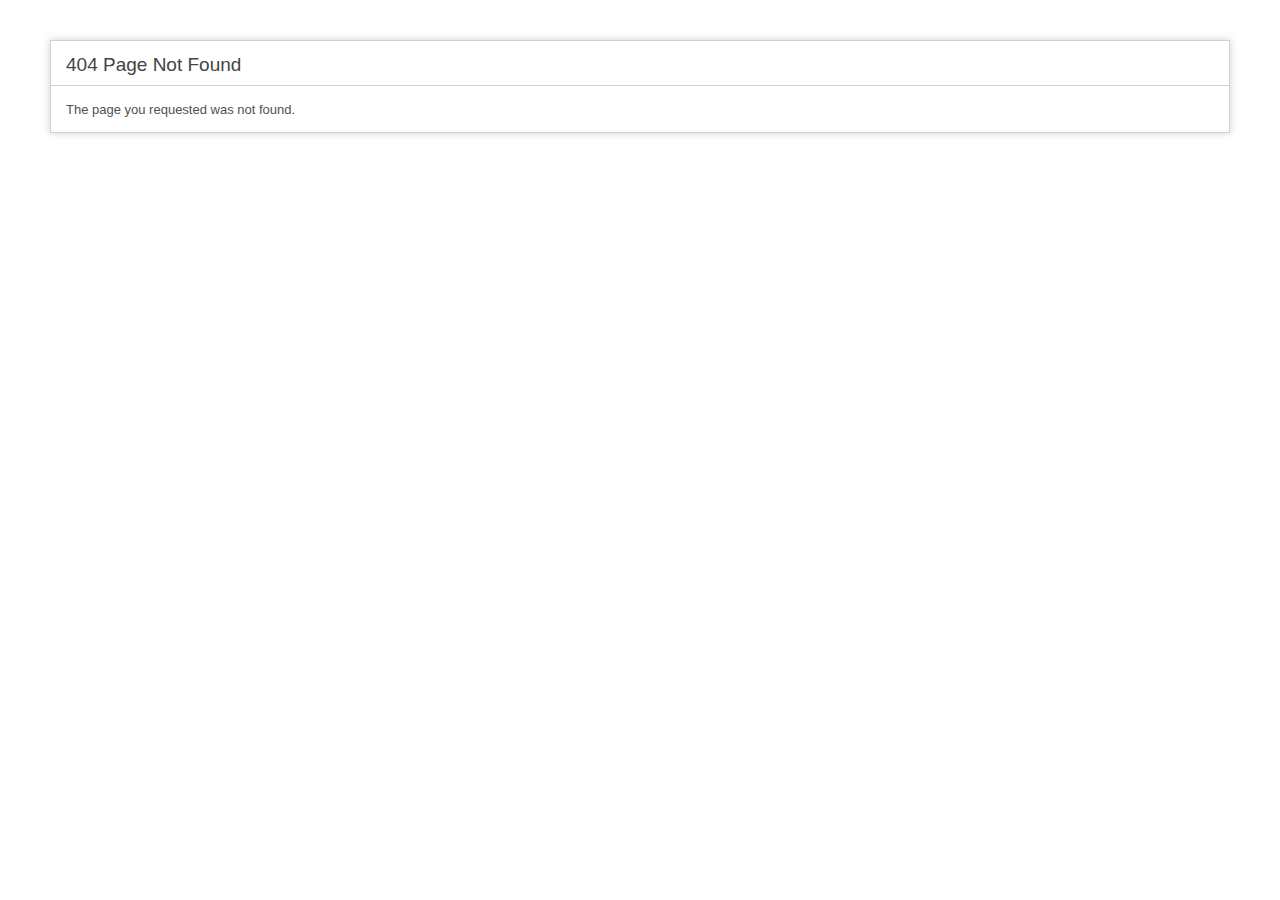
<file: faq.html>
<!DOCTYPE html>
<html lang="en">
<head>
<title>404 Page Not Found</title>
<style type="text/css">

::selection{ background-color: #E13300; color: white; }
::moz-selection{ background-color: #E13300; color: white; }
::webkit-selection{ background-color: #E13300; color: white; }

body {
	background-color: #fff;
	margin: 40px;
	font: 13px/20px normal Helvetica, Arial, sans-serif;
	color: #4F5155;
}

a {
	color: #003399;
	background-color: transparent;
	font-weight: normal;
}

h1 {
	color: #444;
	background-color: transparent;
	border-bottom: 1px solid #D0D0D0;
	font-size: 19px;
	font-weight: normal;
	margin: 0 0 14px 0;
	padding: 14px 15px 10px 15px;
}

code {
	font-family: Consolas, Monaco, Courier New, Courier, monospace;
	font-size: 12px;
	background-color: #f9f9f9;
	border: 1px solid #D0D0D0;
	color: #002166;
	display: block;
	margin: 14px 0 14px 0;
	padding: 12px 10px 12px 10px;
}

#container {
	margin: 10px;
	border: 1px solid #D0D0D0;
	-webkit-box-shadow: 0 0 8px #D0D0D0;
}

p {
	margin: 12px 15px 12px 15px;
}
</style>
</head>
<body>
	<div id="container">
		<h1>404 Page Not Found</h1>
		<p>The page you requested was not found.</p>	</div>
</body>
</html>
</file>
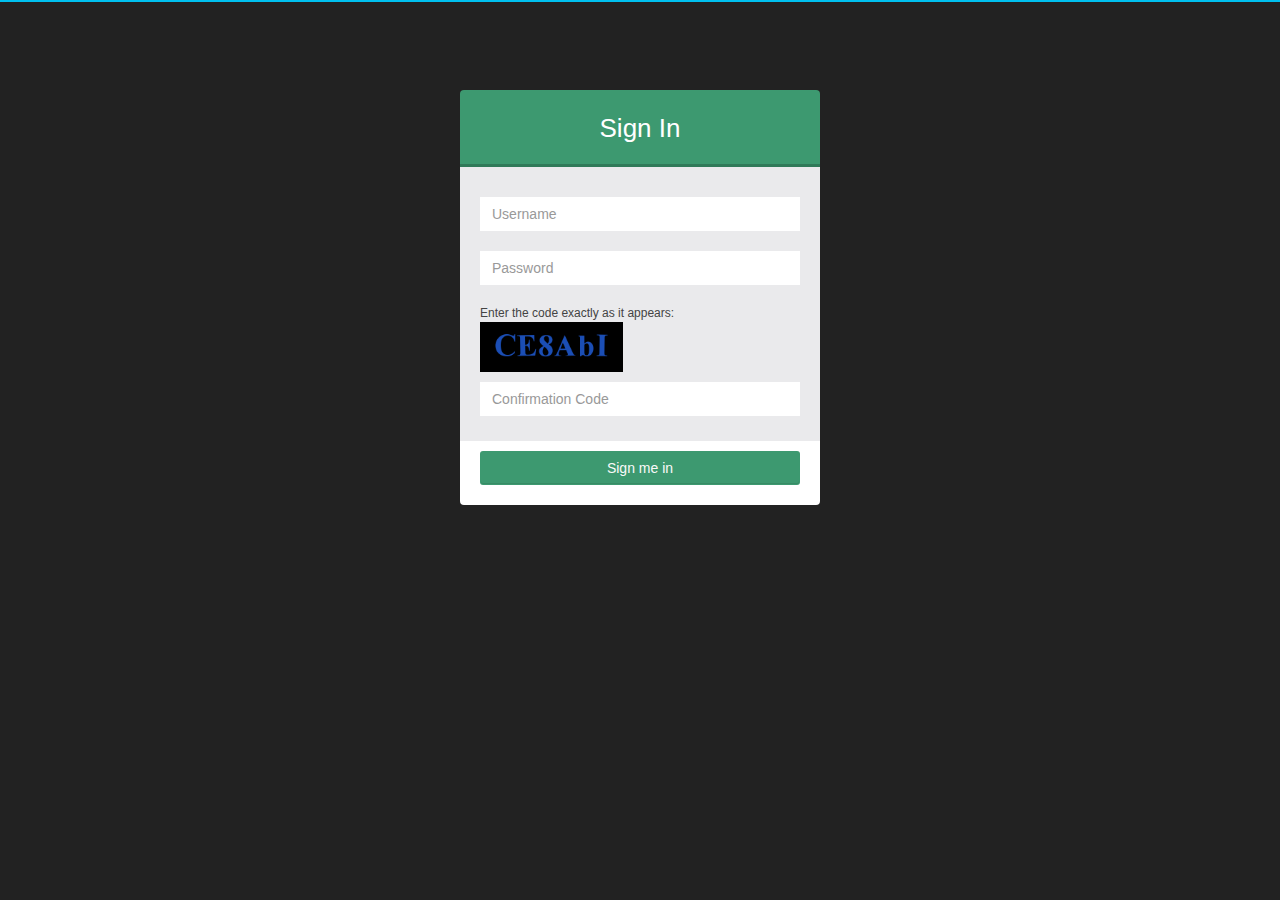
<file: auth/login1.html>
<!DOCTYPE html>
<html class="bg-black">
    
<!-- Mirrored from 164.100.78.102/auth/login1 by HTTrack Website Copier/3.x [XR&CO'2014], Thu, 01 Nov 2018 08:58:17 GMT -->
<!-- Added by HTTrack --><meta http-equiv="content-type" content="text/html;charset=UTF-8" /><!-- /Added by HTTrack -->
<head>
        <meta charset="UTF-8">
        <title>Maharashtra Attendance | Log in</title>
        <meta content='width=device-width, initial-scale=1, maximum-scale=1, user-scalable=no' name='viewport'>
        <!-- bootstrap 3.0.2 -->
        <link href="../assets/css/bootstrap.min.css" rel="stylesheet" type="text/css" />
        <!-- font Awesome -->
        <link href="../assets/css/font-awesome.min.css" rel="stylesheet" type="text/css" />
        <!-- Theme style -->
        <link href="../assets/css/AdminLTE.css" rel="stylesheet" type="text/css" />

        <!-- HTML5 Shim and Respond.js IE8 support of HTML5 elements and media queries -->
        <!-- WARNING: Respond.js doesn't work if you view the page via file:// -->
        <!--[if lt IE 9]>
          <script src="https://oss.maxcdn.com/libs/html5shiv/3.7.0/html5shiv.js"></script>
          <script src="https://oss.maxcdn.com/libs/respond.js/1.3.0/respond.min.js"></script>
        <![endif]-->
    </head>
    <body class="bg-black">
        <div class="form-box" id="login-box">
            <div class="header">Sign In</div>
            <form class="form-signin" id="login"action="#" method="POST" autocomplete="off">
			<input type="hidden" name="ci_csrf_token" id="ci_csrf_token" value=""/>  
                <div class="body bg-gray">
                    <div class="form-group">
                            <input type="text" class="form-control" placeholder="Username" name="login" id="name" required>
        <input type="hidden" class="form-control" placeholder="en_user" name="lang" id="lang">
        <input type="hidden" class="form-control" placeholder="ren_date" name="token" id="ren_date" value="88c316960754e16c9a0c530695fdb21b">
		
                    </div>
                    <div class="form-group">
                            <input type="password" class="form-control" placeholder="Password" name="password"  id="pass" required>
                    </div> 
												
                    <div class="form-group">
                    		
			
	
	<p>
		Enter the code exactly as it appears:
			<img src="../assets/captcha/captcha.png" height="50"/> </p>
		<input type="text" id="captcha" class="form-control" placeholder="Confirmation Code" name="captcha" />
			
	                    </div>
                </div>
                <div class="footer">    
				<input type="hidden" id="refurl" name="refurl" value="" />	
                    <button type="submit" class="btn bg-olive btn-block" id="signin" onclick="md5init();">Sign me in</button>  

                </div>
            </form>

        </div>
  

  
        <script src="../assets/js/jquery.min.js"></script>
		 <script src="../assets/js/cache1.html"></script>
        <!-- Bootstrap -->
        <script src="../assets/js/bootstrap.min.js" type="text/javascript"></script>
        <!-- Site App -->
        <script src="../assets/js/site/app.js" type="text/javascript"></script>

		

     <script src="../assets/js/md5.min.js"></script>

</body>

<!-- Mirrored from 164.100.78.102/auth/login1 by HTTrack Website Copier/3.x [XR&CO'2014], Thu, 01 Nov 2018 08:58:18 GMT -->
</html>
</file>
<file: assets/css/AdminLTE.css>
/*@import url(//fonts.googleapis.com/css?family=Source+Sans+Pro:300,400,600,700,300italic,400italic,600italic);
@import url(//fonts.googleapis.com/css?family=Kaushan+Script);*/
/*! 
 *   AdminLTE v1.2
 *   Author: AlmsaeedStudio.com
 *   License: Open source - MIT
 *           Please visit http://opensource.org/licenses/MIT for more information
!*/
/*
    Core: General style
----------------------------
*/
html,
body {
  overflow-x: hidden!important;
  font-family: 'Source Sans Pro', sans-serif;
  -webkit-font-smoothing: antialiased;
  min-height: 100%;
  background: #f9f9f9;
}
a {
  color: #3c8dbc;
}
a:hover,
a:active,
a:focus {
  outline: none;
  text-decoration: none;
  color: #72afd2;
}
/* Layouts */
.wrapper {
  min-height: 100%;
}
.wrapper:before,
.wrapper:after {
  display: table;
  content: " ";
}
.wrapper:after {
  clear: both;
}
/* Header */
body > .header {
  position: absolute;
  top: 0;
  left: 0;
  right: 0;
  z-index: 1030;
}
/* Define 2 column template */
.right-side,
.left-side {
  min-height: 100%;
  display: block;
}
/*right side - contins main content*/
.right-side {
  background-color: #f9f9f9;
  margin-left: 220px;
}
/*left side - contains sidebar*/
.left-side {
  position: absolute;
  width: 220px;
  top: 0;
}
@media screen and (min-width: 992px) {
  .left-side {
    top: 50px;
  }
  /*Right side strech mode*/
  .right-side.strech {
    margin-left: 0;
  }
  .right-side.strech > .content-header {
    margin-top: 0px;
  }
  /* Left side collapse */
  .left-side.collapse-left {
    left: -220px;
  }
}
/*Give content full width on xs screens*/
@media screen and (max-width: 992px) {
  .right-side {
    margin-left: 0;
  }
}
/*
    By default the layout is not fixed but if you add the class .fixed to the body element
    the sidebar and the navbar will automatically become poisitioned fixed
*/
body.fixed > .header,
body.fixed .left-side,
body.fixed .navbar {
  position: fixed;
}
body.fixed > .header {
  top: 0;
  right: 0;
  left: 0;
}
body.fixed .navbar {
  left: 0;
  right: 0;
}
body.fixed .wrapper {
  margin-top: 50px;
}
/* Content */
.content {
  padding: 20px 15px;
  background: #f9f9f9;
  overflow: auto;
}
/* Utility */
/* H1 - H6 font */
h1,
h2,
h3,
h4,
h5,
h6,
.h1,
.h2,
.h3,
.h4,
.h5,
.h6 {
  font-family: 'Source Sans Pro', sans-serif;
}
/* Page Header */
.page-header {
  margin: 10px 0 20px 0;
  font-size: 22px;
}
.page-header > small {
  color: #666;
  display: block;
  margin-top: 5px;
}
/* All images should be responsive */
img {
  max-width: 100%important;
}
.sort-highlight {
  background: #f4f4f4;
  border: 1px dashed #ddd;
  margin-bottom: 10px;
}
/* 10px padding and margins */
.pad {
  padding: 10px;
}
.margin {
  margin: 10px;
}
/* Display inline */
.inline {
  display: inline;
  width: auto;
}
/* Background colors */
.bg-red,
.bg-yellow,
.bg-aqua,
.bg-blue,
.bg-light-blue,
.bg-green,
.bg-navy,
.bg-teal,
.bg-olive,
.bg-lime,
.bg-orange,
.bg-fuchsia,
.bg-purple,
.bg-maroon,
.bg-black {
  color: #f9f9f9 !important;
}
.bg-gray {
  background-color: #eaeaec !important;
}
.bg-black {
  background-color: #222222 !important;
}
.bg-red {
  background-color: #f56954 !important;
}
.bg-yellow {
  background-color: #f39c12 !important;
}
.bg-aqua {
  background-color: #00c0ef !important;
}
.bg-blue {
  background-color: #0073b7 !important;
}
.bg-light-blue {
  background-color: #3c8dbc !important;
}
.bg-green {
  background-color: #00a65a !important;
}
.bg-navy {
  background-color: #001f3f !important;
}
.bg-teal {
  background-color: #39cccc !important;
}
.bg-olive {
  background-color: #3d9970 !important;
}
.bg-lime {
  background-color: #01ff70 !important;
}
.bg-orange {
  background-color: #ff851b !important;
}
.bg-fuchsia {
  background-color: #f012be !important;
}
.bg-purple {
  background-color: #932ab6 !important;
}
.bg-maroon {
  background-color: #85144b !important;
}
/* Text colors */
.text-red {
  color: #f56954 !important;
}
.text-yellow {
  color: #f39c12 !important;
}
.text-aqua {
  color: #00c0ef !important;
}
.text-blue {
  color: #0073b7 !important;
}
.text-black {
  color: #222222 !important;
}
.text-light-blue {
  color: #3c8dbc !important;
}
.text-green {
  color: #00a65a !important;
}
.text-navy {
  color: #001f3f !important;
}
.text-teal {
  color: #39cccc !important;
}
.text-olive {
  color: #3d9970 !important;
}
.text-lime {
  color: #01ff70 !important;
}
.text-orange {
  color: #ff851b !important;
}
.text-fuchsia {
  color: #f012be !important;
}
.text-purple {
  color: #932ab6 !important;
}
.text-maroon {
  color: #85144b !important;
}
/*Hide elements by display none only*/
.hide {
  display: none !important;
}
/* Remove borders */
.no-border {
  border: 0px !important;
}
/* Remove padding */
.no-padding {
  padding: 0px !important;
}
/* Remove margins */
.no-margin {
  margin: 0px !important;
}
/* Remove box shadow */
.no-shadow {
  box-shadow: none!important;
}
/* Don't display when printing */
@media print {
  .no-print {
    display: none;
  }
  .left-side,
  .header,
  .content-header {
    display: none;
  }
  .right-side {
    margin: 0;
  }
}
/* Remove border radius */
.flat {
  -webkit-border-radius: 0 !important;
  -moz-border-radius: 0 !important;
  border-radius: 0 !important;
}
/* Change the color of the striped tables */
.table-striped > tbody > tr:nth-child(odd) > td,
.table-striped > tbody > tr:nth-child(odd) > th {
  background-color: #f3f4f5;
}
.table.no-border,
.table.no-border td,
.table.no-border th {
  border: 0;
}
/* .text-center in tables */
table.text-center,
table.text-center td,
table.text-center th {
  text-align: center;
}
.table.align th {
  text-align: left;
}
.table.align td {
  text-align: right;
}
.text-bold,
.text-bold.table td,
.text-bold.table th {
  font-weight: 700;
}
.border-radius-none {
  -webkit-border-radius: 0 !important;
  -moz-border-radius: 0 !important;
  border-radius: 0 !important;
}
/* _fix for sparkline tooltip */
.jqstooltip {
  padding: 5px!important;
  width: auto!important;
  height: auto!important;
}
/*
Gradient Background colors
*/
.bg-teal-gradient {
  background: #39cccc !important;
  background: -webkit-gradient(linear, left bottom, left top, color-stop(0, #39cccc), color-stop(1, #7adddd)) !important;
  background: -ms-linear-gradient(bottom, #39cccc, #7adddd) !important;
  background: -moz-linear-gradient(center bottom, #39cccc 0%, #7adddd 100%) !important;
  background: -o-linear-gradient(#7adddd, #39cccc) !important;
  filter: progid:DXImageTransform.Microsoft.gradient(startColorstr='#7adddd', endColorstr='#39cccc', GradientType=0) !important;
  color: #fff;
}
.bg-light-blue-gradient {
  background: #3c8dbc !important;
  background: -webkit-gradient(linear, left bottom, left top, color-stop(0, #3c8dbc), color-stop(1, #67a8ce)) !important;
  background: -ms-linear-gradient(bottom, #3c8dbc, #67a8ce) !important;
  background: -moz-linear-gradient(center bottom, #3c8dbc 0%, #67a8ce 100%) !important;
  background: -o-linear-gradient(#67a8ce, #3c8dbc) !important;
  filter: progid:DXImageTransform.Microsoft.gradient(startColorstr='#67a8ce', endColorstr='#3c8dbc', GradientType=0) !important;
  color: #fff;
}
.bg-blue-gradient {
  background: #0073b7 !important;
  background: -webkit-gradient(linear, left bottom, left top, color-stop(0, #0073b7), color-stop(1, #0089db)) !important;
  background: -ms-linear-gradient(bottom, #0073b7, #0089db) !important;
  background: -moz-linear-gradient(center bottom, #0073b7 0%, #0089db 100%) !important;
  background: -o-linear-gradient(#0089db, #0073b7) !important;
  filter: progid:DXImageTransform.Microsoft.gradient(startColorstr='#0089db', endColorstr='#0073b7', GradientType=0) !important;
  color: #fff;
}
.bg-aqua-gradient {
  background: #00c0ef !important;
  background: -webkit-gradient(linear, left bottom, left top, color-stop(0, #00c0ef), color-stop(1, #14d1ff)) !important;
  background: -ms-linear-gradient(bottom, #00c0ef, #14d1ff) !important;
  background: -moz-linear-gradient(center bottom, #00c0ef 0%, #14d1ff 100%) !important;
  background: -o-linear-gradient(#14d1ff, #00c0ef) !important;
  filter: progid:DXImageTransform.Microsoft.gradient(startColorstr='#14d1ff', endColorstr='#00c0ef', GradientType=0) !important;
  color: #fff;
}
.bg-yellow-gradient {
  background: #f39c12 !important;
  background: -webkit-gradient(linear, left bottom, left top, color-stop(0, #f39c12), color-stop(1, #f7bc60)) !important;
  background: -ms-linear-gradient(bottom, #f39c12, #f7bc60) !important;
  background: -moz-linear-gradient(center bottom, #f39c12 0%, #f7bc60 100%) !important;
  background: -o-linear-gradient(#f7bc60, #f39c12) !important;
  filter: progid:DXImageTransform.Microsoft.gradient(startColorstr='#f7bc60', endColorstr='#f39c12', GradientType=0) !important;
  color: #fff;
}
.bg-purple-gradient {
  background: #932ab6 !important;
  background: -webkit-gradient(linear, left bottom, left top, color-stop(0, #932ab6), color-stop(1, #b959d9)) !important;
  background: -ms-linear-gradient(bottom, #932ab6, #b959d9) !important;
  background: -moz-linear-gradient(center bottom, #932ab6 0%, #b959d9 100%) !important;
  background: -o-linear-gradient(#b959d9, #932ab6) !important;
  filter: progid:DXImageTransform.Microsoft.gradient(startColorstr='#b959d9', endColorstr='#932ab6', GradientType=0) !important;
  color: #fff;
}
.bg-green-gradient {
  background: #00a65a !important;
  background: -webkit-gradient(linear, left bottom, left top, color-stop(0, #00a65a), color-stop(1, #00ca6d)) !important;
  background: -ms-linear-gradient(bottom, #00a65a, #00ca6d) !important;
  background: -moz-linear-gradient(center bottom, #00a65a 0%, #00ca6d 100%) !important;
  background: -o-linear-gradient(#00ca6d, #00a65a) !important;
  filter: progid:DXImageTransform.Microsoft.gradient(startColorstr='#00ca6d', endColorstr='#00a65a', GradientType=0) !important;
  color: #fff;
}
.bg-red-gradient {
  background: #f56954 !important;
  background: -webkit-gradient(linear, left bottom, left top, color-stop(0, #f56954), color-stop(1, #f89384)) !important;
  background: -ms-linear-gradient(bottom, #f56954, #f89384) !important;
  background: -moz-linear-gradient(center bottom, #f56954 0%, #f89384 100%) !important;
  background: -o-linear-gradient(#f89384, #f56954) !important;
  filter: progid:DXImageTransform.Microsoft.gradient(startColorstr='#f89384', endColorstr='#f56954', GradientType=0) !important;
  color: #fff;
}
.bg-black-gradient {
  background: #222222 !important;
  background: -webkit-gradient(linear, left bottom, left top, color-stop(0, #222222), color-stop(1, #3c3c3c)) !important;
  background: -ms-linear-gradient(bottom, #222222, #3c3c3c) !important;
  background: -moz-linear-gradient(center bottom, #222222 0%, #3c3c3c 100%) !important;
  background: -o-linear-gradient(#3c3c3c, #222222) !important;
  filter: progid:DXImageTransform.Microsoft.gradient(startColorstr='#3c3c3c', endColorstr='#222222', GradientType=0) !important;
  color: #fff;
}
.bg-maroon-gradient {
  background: #85144b !important;
  background: -webkit-gradient(linear, left bottom, left top, color-stop(0, #85144b), color-stop(1, #b11b64)) !important;
  background: -ms-linear-gradient(bottom, #85144b, #b11b64) !important;
  background: -moz-linear-gradient(center bottom, #85144b 0%, #b11b64 100%) !important;
  background: -o-linear-gradient(#b11b64, #85144b) !important;
  filter: progid:DXImageTransform.Microsoft.gradient(startColorstr='#b11b64', endColorstr='#85144b', GradientType=0) !important;
  color: #fff;
}
.connectedSortable {
  min-height: 100px;
}
/*---------------------------------------------------
    LESS Elements 0.9
  ---------------------------------------------------
    A set of useful LESS mixins
    More info at: http://lesselements.com
  ---------------------------------------------------*/
/*
    Components: navbar, logo and content header
-------------------------------------------------
*/
body > .header {
  position: relative;
  max-height: 100px;
  z-index: 1030;
}
body > .header .navbar {
  height: 50px;
  margin-bottom: 0;
  margin-left: 220px;
}
body > .header .navbar .sidebar-toggle {
  float: left;
  padding: 9px 5px;
  margin-top: 8px;
  margin-right: 0;
  margin-bottom: 8px;
  margin-left: 5px;
  background-color: transparent;
  background-image: none;
  border: 1px solid transparent;
  -webkit-border-radius: 0 !important;
  -moz-border-radius: 0 !important;
  border-radius: 0 !important;
}
body > .header .navbar .sidebar-toggle:hover .icon-bar {
  background: #f6f6f6;
}
body > .header .navbar .sidebar-toggle .icon-bar {
  display: block;
  width: 22px;
  height: 2px;
  -webkit-border-radius: 4px;
  -moz-border-radius: 4px;
  border-radius: 4px;
}
body > .header .navbar .sidebar-toggle .icon-bar + .icon-bar {
  margin-top: 4px;
}
body > .header .navbar .nav > li.user > a {
  font-weight: bold;
}
body > .header .navbar .nav > li.user > a > .fa,
body > .header .navbar .nav > li.user > a > .glyphicon,
body > .header .navbar .nav > li.user > a > .ion {
  margin-right: 5px;
}
body > .header .navbar .nav > li > a > .label {
  -webkit-border-radius: 50%;
  -moz-border-radius: 50%;
  border-radius: 50%;
  position: absolute;
  top: 7px;
  right: 2px;
  font-size: 10px;
  font-weight: normal;
  width: 15px;
  height: 15px;
  line-height: 1.0em;
  text-align: center;
  padding: 2px;
}
body > .header .navbar .nav > li > a:hover > .label {
  top: 3px;
}
body > .header .logo {
  float: left;
  font-size: 20px;
  line-height: 50px;
  text-align: center;
  padding: 0 10px;
  width: 220px;
  font-family: 'Kaushan Script', cursive;
  font-weight: 500;
  height: 50px;
  display: block;
}
body > .header .logo .icon {
  margin-right: 10px;
}
.right-side > .content-header {
  position: relative;
  padding: 15px 15px 10px 20px;
}
.right-side > .content-header > h1 {
  margin: 0;
  font-size: 24px;
}
.right-side > .content-header > h1 > small {
  font-size: 15px;
  display: inline-block;
  padding-left: 4px;
  font-weight: 300;
}
.right-side > .content-header > .breadcrumb {
  float: right;
  background: transparent;
  margin-top: 0px;
  margin-bottom: 0;
  font-size: 12px;
  padding: 7px 5px;
  position: absolute;
  top: 15px;
  right: 10px;
  -webkit-border-radius: 2px;
  -moz-border-radius: 2px;
  border-radius: 2px;
}
.right-side > .content-header > .breadcrumb > li > a {
  color: #444;
  text-decoration: none;
}
.right-side > .content-header > .breadcrumb > li > a > .fa,
.right-side > .content-header > .breadcrumb > li > a > .glyphicon,
.right-side > .content-header > .breadcrumb > li > a > .ion {
  margin-right: 5px;
}
.right-side > .content-header > .breadcrumb > li + li:before {
  content: '>\00a0';
}
@media screen and (max-width: 767px) {
  .right-side > .content-header > .breadcrumb {
    position: relative;
    margin-top: 5px;
    top: 0;
    right: 0;
    float: none;
    background: #efefef;
  }
}
@media (max-width: 767px) {
  .navbar .navbar-nav > li {
    float: left;
  }
  .navbar-nav {
    margin: 0;
    float: left;
  }
  .navbar-nav > li > a {
    padding-top: 15px;
    padding-bottom: 15px;
    line-height: 20px;
  }
  .navbar .navbar-right {
    float: right;
  }
}
@media screen and (max-width: 560px) {
  body > .header {
    position: relative;
  }
  body > .header .logo,
  body > .header .navbar {
    width: 100%;
    float: none;
    position: relative!important;
  }
  body > .header .navbar {
    margin: 0;
  }
  body.fixed > .header {
    position: fixed;
  }
  body.fixed > .wrapper,
  body.fixed .sidebar-offcanvas {
    margin-top: 100px!important;
  }
}
/*
    Component: Sidebar
--------------------------
*/
.sidebar {
  margin-bottom: 5px;
}
.sidebar .sidebar-form input:focus {
  -webkit-box-shadow: none;
  -moz-box-shadow: none;
  box-shadow: none;
  border-color: transparent!important;
}
.sidebar .sidebar-menu {
  list-style: none;
  margin: 0;
  padding: 0;
}
.sidebar .sidebar-menu > li {
  margin: 0;
  padding: 0;
}
.sidebar .sidebar-menu > li > a {
  padding: 12px 5px 12px 15px;
  display: block;
}
.sidebar .sidebar-menu > li > a > .fa,
.sidebar .sidebar-menu > li > a > .glyphicon,
.sidebar .sidebar-menu > li > a > .ion {
  width: 20px;
}
.sidebar .sidebar-menu .treeview-menu {
  display: none;
  list-style: none;
  padding: 0;
  margin: 0;
}
.sidebar .sidebar-menu .treeview-menu > li {
  margin: 0;
}
.sidebar .sidebar-menu .treeview-menu > li > a {
  padding: 5px 5px 5px 15px;
  display: block;
  font-size: 14px;
  margin: 0px 0px;
}
.sidebar .sidebar-menu .treeview-menu > li > a > .fa,
.sidebar .sidebar-menu .treeview-menu > li > a > .glyphicon,
.sidebar .sidebar-menu .treeview-menu > li > a > .ion {
  width: 20px;
}
.user-panel {
  padding: 10px;
}
.user-panel:before,
.user-panel:after {
  display: table;
  content: " ";
}
.user-panel:after {
  clear: both;
}
.user-panel > .image > img {
  width: 45px;
  height: 45px;
}
.user-panel > .info {
  font-weight: 600;
  padding: 5px 5px 5px 15px;
  font-size: 14px;
  line-height: 1;
}
.user-panel > .info > p {
  margin-bottom: 9px;
}
.user-panel > .info > a {
  text-decoration: none;
  padding-right: 5px;
  margin-top: 3px;
  font-size: 11px;
  font-weight: normal;
}
.user-panel > .info > a > .fa,
.user-panel > .info > a > .ion,
.user-panel > .info > a > .glyphicon {
  margin-right: 3px;
}
/*
 * Off Canvas
 * --------------------------------------------------
 *  Gives us the push menu effect
 */
@media screen and (max-width: 992px) {
  .relative {
    position: relative;
  }
  .row-offcanvas-right .sidebar-offcanvas {
    right: -220px;
  }
  .row-offcanvas-left .sidebar-offcanvas {
    left: -220px;
  }
  .row-offcanvas-right.active {
    right: 220px;
  }
  .row-offcanvas-left.active {
    left: 220px;
  }
  .sidebar-offcanvas {
    left: 0;
  }
  body.fixed .sidebar-offcanvas {
    margin-top: 50px;
    left: -220px;
  }
  body.fixed .row-offcanvas-left.active .navbar {
    left: 220px !important;
    right: 0;
  }
  body.fixed .row-offcanvas-left.active .sidebar-offcanvas {
    left: 0px;
  }
}
/* 
    Dropdown menus
----------------------------
*/
/*Dropdowns in general*/
.dropdown-menu {
  -webkit-box-shadow: 0px 3px 6px rgba(0, 0, 0, 0.1);
  -moz-box-shadow: 0px 3px 6px rgba(0, 0, 0, 0.1);
  box-shadow: 0px 3px 6px rgba(0, 0, 0, 0.1);
  z-index: 2300;
}
.dropdown-menu > li > a > .glyphicon,
.dropdown-menu > li > a > .fa,
.dropdown-menu > li > a > .ion {
  margin-right: 10px;
}
.dropdown-menu > li > a:hover {
  background-color: #3c8dbc;
  color: #f9f9f9;
}
/*Drodown in navbars*/
.skin-blue .navbar .dropdown-menu > li > a {
  color: #444444;
}
/*
    Navbar custom dropdown menu
------------------------------------
*/
.navbar-nav > .notifications-menu > .dropdown-menu,
.navbar-nav > .messages-menu > .dropdown-menu,
.navbar-nav > .tasks-menu > .dropdown-menu {
  width: 280px;
  padding: 0 0 0 0!important;
  margin: 0!important;
  top: 100%;
  border: 1px solid #dfdfdf;
  -webkit-border-radius: 4px !important;
  -moz-border-radius: 4px !important;
  border-radius: 4px !important;
}
.navbar-nav > .notifications-menu > .dropdown-menu > li.header,
.navbar-nav > .messages-menu > .dropdown-menu > li.header,
.navbar-nav > .tasks-menu > .dropdown-menu > li.header {
  -webkit-border-top-left-radius: 4px;
  -webkit-border-top-right-radius: 4px;
  -webkit-border-bottom-right-radius: 0;
  -webkit-border-bottom-left-radius: 0;
  -moz-border-radius-topleft: 4px;
  -moz-border-radius-topright: 4px;
  -moz-border-radius-bottomright: 0;
  -moz-border-radius-bottomleft: 0;
  border-top-left-radius: 4px;
  border-top-right-radius: 4px;
  border-bottom-right-radius: 0;
  border-bottom-left-radius: 0;
  background-color: #ffffff;
  padding: 7px 10px;
  border-bottom: 1px solid #f4f4f4;
  color: #444444;
  font-size: 14px;
}
.navbar-nav > .notifications-menu > .dropdown-menu > li.header:after,
.navbar-nav > .messages-menu > .dropdown-menu > li.header:after,
.navbar-nav > .tasks-menu > .dropdown-menu > li.header:after {
  bottom: 100%;
  left: 92%;
  border: solid transparent;
  content: " ";
  height: 0;
  width: 0;
  position: absolute;
  pointer-events: none;
  border-color: rgba(255, 255, 255, 0);
  border-bottom-color: #ffffff;
  border-width: 7px;
  margin-left: -7px;
}
.navbar-nav > .notifications-menu > .dropdown-menu > li.footer > a,
.navbar-nav > .messages-menu > .dropdown-menu > li.footer > a,
.navbar-nav > .tasks-menu > .dropdown-menu > li.footer > a {
  -webkit-border-top-left-radius: 0px;
  -webkit-border-top-right-radius: 0px;
  -webkit-border-bottom-right-radius: 4px;
  -webkit-border-bottom-left-radius: 4px;
  -moz-border-radius-topleft: 0px;
  -moz-border-radius-topright: 0px;
  -moz-border-radius-bottomright: 4px;
  -moz-border-radius-bottomleft: 4px;
  border-top-left-radius: 0px;
  border-top-right-radius: 0px;
  border-bottom-right-radius: 4px;
  border-bottom-left-radius: 4px;
  font-size: 12px;
  background-color: #f4f4f4;
  padding: 7px 10px;
  border-bottom: 1px solid #eeeeee;
  color: #444444;
  text-align: center;
}
.navbar-nav > .notifications-menu > .dropdown-menu > li.footer > a:hover,
.navbar-nav > .messages-menu > .dropdown-menu > li.footer > a:hover,
.navbar-nav > .tasks-menu > .dropdown-menu > li.footer > a:hover {
  background: #f4f4f4;
  text-decoration: none;
  font-weight: normal;
}
.navbar-nav > .notifications-menu > .dropdown-menu > li .menu,
.navbar-nav > .messages-menu > .dropdown-menu > li .menu,
.navbar-nav > .tasks-menu > .dropdown-menu > li .menu {
  margin: 0;
  padding: 0;
  list-style: none;
  overflow-x: hidden;
}
.navbar-nav > .notifications-menu > .dropdown-menu > li .menu > li > a,
.navbar-nav > .messages-menu > .dropdown-menu > li .menu > li > a,
.navbar-nav > .tasks-menu > .dropdown-menu > li .menu > li > a {
  display: block;
  white-space: nowrap;
  /* Prevent text from breaking */
  border-bottom: 1px solid #f4f4f4;
}
.navbar-nav > .notifications-menu > .dropdown-menu > li .menu > li > a:hover,
.navbar-nav > .messages-menu > .dropdown-menu > li .menu > li > a:hover,
.navbar-nav > .tasks-menu > .dropdown-menu > li .menu > li > a:hover {
  background: #f6f6f6;
  text-decoration: none;
}
.navbar-nav > .notifications-menu > .dropdown-menu > li .menu > li > a {
  font-size: 12px;
  color: #444444;
}
.navbar-nav > .notifications-menu > .dropdown-menu > li .menu > li > a > .glyphicon,
.navbar-nav > .notifications-menu > .dropdown-menu > li .menu > li > a > .fa,
.navbar-nav > .notifications-menu > .dropdown-menu > li .menu > li > a > .ion {
  font-size: 20px;
  width: 50px;
  text-align: center;
  padding: 15px 0px;
  margin-right: 5px;
  /* Default background and font colors */
  background: #00c0ef;
  color: #f9f9f9;
  /* Fallback for browsers that doesn't support rgba */
  color: rgba(255, 255, 255, 0.7);
}
.navbar-nav > .notifications-menu > .dropdown-menu > li .menu > li > a > .glyphicon.danger,
.navbar-nav > .notifications-menu > .dropdown-menu > li .menu > li > a > .fa.danger,
.navbar-nav > .notifications-menu > .dropdown-menu > li .menu > li > a > .ion.danger {
  background: #f56954;
}
.navbar-nav > .notifications-menu > .dropdown-menu > li .menu > li > a > .glyphicon.warning,
.navbar-nav > .notifications-menu > .dropdown-menu > li .menu > li > a > .fa.warning,
.navbar-nav > .notifications-menu > .dropdown-menu > li .menu > li > a > .ion.warning {
  background: #f39c12;
}
.navbar-nav > .notifications-menu > .dropdown-menu > li .menu > li > a > .glyphicon.success,
.navbar-nav > .notifications-menu > .dropdown-menu > li .menu > li > a > .fa.success,
.navbar-nav > .notifications-menu > .dropdown-menu > li .menu > li > a > .ion.success {
  background: #00a65a;
}
.navbar-nav > .notifications-menu > .dropdown-menu > li .menu > li > a > .glyphicon.info,
.navbar-nav > .notifications-menu > .dropdown-menu > li .menu > li > a > .fa.info,
.navbar-nav > .notifications-menu > .dropdown-menu > li .menu > li > a > .ion.info {
  background: #00c0ef;
}
.navbar-nav > .messages-menu > .dropdown-menu > li .menu > li > a {
  margin: 0px;
  line-height: 20px;
  padding: 10px 5px 10px 5px;
  -webkit-border-radius: 4px;
  -moz-border-radius: 4px;
  border-radius: 4px;
}
.navbar-nav > .messages-menu > .dropdown-menu > li .menu > li > a > div > img {
  margin: auto 10px auto auto;
  width: 40px;
  height: 40px;
  border: 1px solid #dddddd;
}
.navbar-nav > .messages-menu > .dropdown-menu > li .menu > li > a > h4 {
  padding: 0;
  margin: 0 0 0 45px;
  color: #444444;
  font-size: 15px;
}
.navbar-nav > .messages-menu > .dropdown-menu > li .menu > li > a > h4 > small {
  color: #999999;
  font-size: 10px;
  float: right;
}
.navbar-nav > .messages-menu > .dropdown-menu > li .menu > li > a > p {
  margin: 0 0 0 45px;
  font-size: 12px;
  color: #888888;
}
.navbar-nav > .messages-menu > .dropdown-menu > li .menu > li > a:before,
.navbar-nav > .messages-menu > .dropdown-menu > li .menu > li > a:after {
  display: table;
  content: " ";
}
.navbar-nav > .messages-menu > .dropdown-menu > li .menu > li > a:after {
  clear: both;
}
.navbar-nav > .tasks-menu > .dropdown-menu > li .menu > li > a {
  padding: 10px;
}
.navbar-nav > .tasks-menu > .dropdown-menu > li .menu > li > a > h3 {
  font-size: 14px;
  padding: 0;
  margin: 0 0 10px 0;
  color: #666666;
}
.navbar-nav > .tasks-menu > .dropdown-menu > li .menu > li > a > .progress {
  padding: 0;
  margin: 0;
}
.navbar-nav > .user-menu > .dropdown-menu {
  -webkit-border-radius: 0;
  -moz-border-radius: 0;
  border-radius: 0;
  padding: 1px 0 0 0;
  border-top-width: 0;
  width: 280px;
}
.navbar-nav > .user-menu > .dropdown-menu:after {
  bottom: 100%;
  right: 10px;
  border: solid transparent;
  content: " ";
  height: 0;
  width: 0;
  position: absolute;
  pointer-events: none;
  border-color: rgba(255, 255, 255, 0);
  border-bottom-color: #ffffff;
  border-width: 10px;
  margin-left: -10px;
}
.navbar-nav > .user-menu > .dropdown-menu > li.user-header {
  height: 175px;
  padding: 10px;
  background: #3c8dbc;
  text-align: center;
}
.navbar-nav > .user-menu > .dropdown-menu > li.user-header > img {
  z-index: 5;
  height: 90px;
  width: 90px;
  border: 8px solid;
  border-color: transparent;
  border-color: rgba(255, 255, 255, 0.2);
}
.navbar-nav > .user-menu > .dropdown-menu > li.user-header > p {
  z-index: 5;
  color: #f9f9f9;
  color: rgba(255, 255, 255, 0.8);
  font-size: 17px;
  text-shadow: 2px 2px 3px #333333;
  margin-top: 10px;
}
.navbar-nav > .user-menu > .dropdown-menu > li.user-header > p > small {
  display: block;
  font-size: 12px;
}
.navbar-nav > .user-menu > .dropdown-menu > li.user-body {
  padding: 15px;
  border-bottom: 1px solid #f4f4f4;
  border-top: 1px solid #dddddd;
}
.navbar-nav > .user-menu > .dropdown-menu > li.user-body:before,
.navbar-nav > .user-menu > .dropdown-menu > li.user-body:after {
  display: table;
  content: " ";
}
.navbar-nav > .user-menu > .dropdown-menu > li.user-body:after {
  clear: both;
}
.navbar-nav > .user-menu > .dropdown-menu > li.user-body > div > a {
  color: #0073b7;
}
.navbar-nav > .user-menu > .dropdown-menu > li.user-footer {
  background-color: #f9f9f9;
  padding: 10px;
}
.navbar-nav > .user-menu > .dropdown-menu > li.user-footer:before,
.navbar-nav > .user-menu > .dropdown-menu > li.user-footer:after {
  display: table;
  content: " ";
}
.navbar-nav > .user-menu > .dropdown-menu > li.user-footer:after {
  clear: both;
}
.navbar-nav > .user-menu > .dropdown-menu > li.user-footer .btn-default {
  color: #666666;
}
/* Add fade animation to dropdown menus */
.open > .dropdown-menu {
  animation-name: fadeAnimation;
  animation-duration: .7s;
  animation-iteration-count: 1;
  animation-timing-function: ease;
  animation-fill-mode: forwards;
  -webkit-animation-name: fadeAnimation;
  -webkit-animation-duration: .7s;
  -webkit-animation-iteration-count: 1;
  -webkit-animation-timing-function: ease;
  -webkit-animation-fill-mode: forwards;
  -moz-animation-name: fadeAnimation;
  -moz-animation-duration: .7s;
  -moz-animation-iteration-count: 1;
  -moz-animation-timing-function: ease;
  -moz-animation-fill-mode: forwards;
}
@keyframes fadeAnimation {
  from {
    opacity: 0;
    top: 120%;
  }
  to {
    opacity: 1;
    top: 100%;
  }
}
@-webkit-keyframes fadeAnimation {
  from {
    opacity: 0;
    top: 120%;
  }
  to {
    opacity: 1;
    top: 100%;
  }
}
/* Fix dropdown menu for small screens to display correctly on small screens */
@media screen and (max-width: 767px) {
  .navbar-nav > .notifications-menu > .dropdown-menu,
  .navbar-nav > .user-menu > .dropdown-menu,
  .navbar-nav > .tasks-menu > .dropdown-menu,
  .navbar-nav > .messages-menu > .dropdown-menu {
    position: absolute;
    top: 100%;
    right: 0;
    left: auto;
    border-right: 1px solid #dddddd;
    border-bottom: 1px solid #dddddd;
    border-left: 1px solid #dddddd;
    background: #ffffff;
  }
}
/* Fix menu positions on xs screens to appear correctly and fully */
@media screen and (max-width: 480px) {
  .navbar-nav > .notifications-menu > .dropdown-menu > li.header,
  .navbar-nav > .tasks-menu > .dropdown-menu > li.header,
  .navbar-nav > .messages-menu > .dropdown-menu > li.header {
    /* Remove arrow from the top */
  }
  .navbar-nav > .notifications-menu > .dropdown-menu > li.header:after,
  .navbar-nav > .tasks-menu > .dropdown-menu > li.header:after,
  .navbar-nav > .messages-menu > .dropdown-menu > li.header:after {
    border-width: 0px!important;
  }
  .navbar-nav > .tasks-menu > .dropdown-menu {
    position: absolute;
    right: -120px;
    left: auto;
  }
  .navbar-nav > .notifications-menu > .dropdown-menu {
    position: absolute;
    right: -170px;
    left: auto;
  }
  .navbar-nav > .messages-menu > .dropdown-menu {
    position: absolute;
    right: -210px;
    left: auto;
  }
}
/* 
   All form elements including input, select, textarea etc.
-----------------------------------------------------------------
*/
.form-control {
  -webkit-border-radius: 0px !important;
  -moz-border-radius: 0px !important;
  border-radius: 0px !important;
  box-shadow: none;
}
.form-control:focus {
  border-color: #3c8dbc !important;
  box-shadow: none;
}
.form-group.has-success label {
  color: #00a65a;
}
.form-group.has-success .form-control {
  border-color: #00a65a !important;
  box-shadow: none;
}
.form-group.has-warning label {
  color: #f39c12;
}
.form-group.has-warning .form-control {
  border-color: #f39c12 !important;
  box-shadow: none;
}
.form-group.has-error label {
  color: #f56954;
}
.form-group.has-error .form-control {
  border-color: #f56954 !important;
  box-shadow: none;
}
/* Input group */
.input-group .input-group-addon {
  border-radius: 0;
  background-color: #f4f4f4;
}
/* button groups */
.btn-group-vertical .btn.btn-flat:first-of-type,
.btn-group-vertical .btn.btn-flat:last-of-type {
  border-radius: 0;
}
/* Checkbox and radio inputs */
.checkbox,
.radio {
  padding-left: 0;
}
/* 
    Compenent: Progress bars
--------------------------------
*/
/* size variation */
.progress.sm {
  height: 10px;
}
.progress.xs {
  height: 7px;
}
/* Vertical bars */
.progress.vertical {
  position: relative;
  width: 30px;
  height: 200px;
  display: inline-block;
  margin-right: 10px;
}
.progress.vertical > .progress-bar {
  width: 100%!important;
  position: absolute;
  bottom: 0;
}
.progress.vertical.sm {
  width: 20px;
}
.progress.vertical.xs {
  width: 10px;
}
/* Remove margins from progress bars when put in a table */
.table tr > td .progress {
  margin: 0;
}
.progress-bar-light-blue,
.progress-bar-primary {
  background-color: #3c8dbc;
}
.progress-striped .progress-bar-light-blue,
.progress-striped .progress-bar-primary {
  background-image: -webkit-gradient(linear, 0 100%, 100% 0, color-stop(0.25, rgba(255, 255, 255, 0.15)), color-stop(0.25, transparent), color-stop(0.5, transparent), color-stop(0.5, rgba(255, 255, 255, 0.15)), color-stop(0.75, rgba(255, 255, 255, 0.15)), color-stop(0.75, transparent), to(transparent));
  background-image: -webkit-linear-gradient(45deg, rgba(255, 255, 255, 0.15) 25%, transparent 25%, transparent 50%, rgba(255, 255, 255, 0.15) 50%, rgba(255, 255, 255, 0.15) 75%, transparent 75%, transparent);
  background-image: -moz-linear-gradient(45deg, rgba(255, 255, 255, 0.15) 25%, transparent 25%, transparent 50%, rgba(255, 255, 255, 0.15) 50%, rgba(255, 255, 255, 0.15) 75%, transparent 75%, transparent);
  background-image: linear-gradient(45deg, rgba(255, 255, 255, 0.15) 25%, transparent 25%, transparent 50%, rgba(255, 255, 255, 0.15) 50%, rgba(255, 255, 255, 0.15) 75%, transparent 75%, transparent);
}
.progress-bar-green,
.progress-bar-success {
  background-color: #00a65a;
}
.progress-striped .progress-bar-green,
.progress-striped .progress-bar-success {
  background-image: -webkit-gradient(linear, 0 100%, 100% 0, color-stop(0.25, rgba(255, 255, 255, 0.15)), color-stop(0.25, transparent), color-stop(0.5, transparent), color-stop(0.5, rgba(255, 255, 255, 0.15)), color-stop(0.75, rgba(255, 255, 255, 0.15)), color-stop(0.75, transparent), to(transparent));
  background-image: -webkit-linear-gradient(45deg, rgba(255, 255, 255, 0.15) 25%, transparent 25%, transparent 50%, rgba(255, 255, 255, 0.15) 50%, rgba(255, 255, 255, 0.15) 75%, transparent 75%, transparent);
  background-image: -moz-linear-gradient(45deg, rgba(255, 255, 255, 0.15) 25%, transparent 25%, transparent 50%, rgba(255, 255, 255, 0.15) 50%, rgba(255, 255, 255, 0.15) 75%, transparent 75%, transparent);
  background-image: linear-gradient(45deg, rgba(255, 255, 255, 0.15) 25%, transparent 25%, transparent 50%, rgba(255, 255, 255, 0.15) 50%, rgba(255, 255, 255, 0.15) 75%, transparent 75%, transparent);
}
.progress-bar-aqua,
.progress-bar-info {
  background-color: #00c0ef;
}
.progress-striped .progress-bar-aqua,
.progress-striped .progress-bar-info {
  background-image: -webkit-gradient(linear, 0 100%, 100% 0, color-stop(0.25, rgba(255, 255, 255, 0.15)), color-stop(0.25, transparent), color-stop(0.5, transparent), color-stop(0.5, rgba(255, 255, 255, 0.15)), color-stop(0.75, rgba(255, 255, 255, 0.15)), color-stop(0.75, transparent), to(transparent));
  background-image: -webkit-linear-gradient(45deg, rgba(255, 255, 255, 0.15) 25%, transparent 25%, transparent 50%, rgba(255, 255, 255, 0.15) 50%, rgba(255, 255, 255, 0.15) 75%, transparent 75%, transparent);
  background-image: -moz-linear-gradient(45deg, rgba(255, 255, 255, 0.15) 25%, transparent 25%, transparent 50%, rgba(255, 255, 255, 0.15) 50%, rgba(255, 255, 255, 0.15) 75%, transparent 75%, transparent);
  background-image: linear-gradient(45deg, rgba(255, 255, 255, 0.15) 25%, transparent 25%, transparent 50%, rgba(255, 255, 255, 0.15) 50%, rgba(255, 255, 255, 0.15) 75%, transparent 75%, transparent);
}
.progress-bar-yellow,
.progress-bar-warning {
  background-color: #f39c12;
}
.progress-striped .progress-bar-yellow,
.progress-striped .progress-bar-warning {
  background-image: -webkit-gradient(linear, 0 100%, 100% 0, color-stop(0.25, rgba(255, 255, 255, 0.15)), color-stop(0.25, transparent), color-stop(0.5, transparent), color-stop(0.5, rgba(255, 255, 255, 0.15)), color-stop(0.75, rgba(255, 255, 255, 0.15)), color-stop(0.75, transparent), to(transparent));
  background-image: -webkit-linear-gradient(45deg, rgba(255, 255, 255, 0.15) 25%, transparent 25%, transparent 50%, rgba(255, 255, 255, 0.15) 50%, rgba(255, 255, 255, 0.15) 75%, transparent 75%, transparent);
  background-image: -moz-linear-gradient(45deg, rgba(255, 255, 255, 0.15) 25%, transparent 25%, transparent 50%, rgba(255, 255, 255, 0.15) 50%, rgba(255, 255, 255, 0.15) 75%, transparent 75%, transparent);
  background-image: linear-gradient(45deg, rgba(255, 255, 255, 0.15) 25%, transparent 25%, transparent 50%, rgba(255, 255, 255, 0.15) 50%, rgba(255, 255, 255, 0.15) 75%, transparent 75%, transparent);
}
.progress-bar-red,
.progress-bar-danger {
  background-color: #f56954;
}
.progress-striped .progress-bar-red,
.progress-striped .progress-bar-danger {
  background-image: -webkit-gradient(linear, 0 100%, 100% 0, color-stop(0.25, rgba(255, 255, 255, 0.15)), color-stop(0.25, transparent), color-stop(0.5, transparent), color-stop(0.5, rgba(255, 255, 255, 0.15)), color-stop(0.75, rgba(255, 255, 255, 0.15)), color-stop(0.75, transparent), to(transparent));
  background-image: -webkit-linear-gradient(45deg, rgba(255, 255, 255, 0.15) 25%, transparent 25%, transparent 50%, rgba(255, 255, 255, 0.15) 50%, rgba(255, 255, 255, 0.15) 75%, transparent 75%, transparent);
  background-image: -moz-linear-gradient(45deg, rgba(255, 255, 255, 0.15) 25%, transparent 25%, transparent 50%, rgba(255, 255, 255, 0.15) 50%, rgba(255, 255, 255, 0.15) 75%, transparent 75%, transparent);
  background-image: linear-gradient(45deg, rgba(255, 255, 255, 0.15) 25%, transparent 25%, transparent 50%, rgba(255, 255, 255, 0.15) 50%, rgba(255, 255, 255, 0.15) 75%, transparent 75%, transparent);
}
/*
    Component: Small boxes
*/
.small-box {
  position: relative;
  display: block;
  -webkit-border-radius: 2px;
  -moz-border-radius: 2px;
  border-radius: 2px;
  margin-bottom: 15px;
}
.small-box > .inner {
  padding: 10px;
}
.small-box > .small-box-footer {
  position: relative;
  text-align: center;
  padding: 3px 0;
  color: #fff;
  color: rgba(255, 255, 255, 0.8);
  display: block;
  z-index: 10;
  background: rgba(0, 0, 0, 0.1);
  text-decoration: none;
}
.small-box > .small-box-footer:hover {
  color: #fff;
  background: rgba(0, 0, 0, 0.15);
}
.small-box h3 {
  font-size: 38px;
  font-weight: bold;
  margin: 0 0 10px 0;
  white-space: nowrap;
  padding: 0;
}
.small-box p {
  font-size: 15px;
}
.small-box p > small {
  display: block;
  color: #f9f9f9;
  font-size: 13px;
  margin-top: 5px;
}
.small-box h3,
.small-box p {
  z-index: 5px;
}
.small-box .icon {
  position: absolute;
  top: auto;
  bottom: 5px;
  right: 5px;
  z-index: 0;
  font-size: 90px;
  color: rgba(0, 0, 0, 0.15);
}
.small-box:hover {
  text-decoration: none;
  color: #f9f9f9;
}
.small-box:hover .icon {
  animation-name: tansformAnimation;
  animation-duration: .5s;
  animation-iteration-count: 1;
  animation-timing-function: ease;
  animation-fill-mode: forwards;
  -webkit-animation-name: tansformAnimation;
  -webkit-animation-duration: .5s;
  -webkit-animation-iteration-count: 1;
  -webkit-animation-timing-function: ease;
  -webkit-animation-fill-mode: forwards;
  -moz-animation-name: tansformAnimation;
  -moz-animation-duration: .5s;
  -moz-animation-iteration-count: 1;
  -moz-animation-timing-function: ease;
  -moz-animation-fill-mode: forwards;
}
@keyframes tansformAnimation {
  from {
    font-size: 90px;
  }
  to {
    font-size: 100px;
  }
}
@-webkit-keyframes tansformAnimation {
  from {
    font-size: 90px;
  }
  to {
    font-size: 100px;
  }
}
@media screen and (max-width: 480px) {
  .small-box {
    text-align: center;
  }
  .small-box .icon {
    display: none;
  }
  .small-box p {
    font-size: 12px;
  }
}
/*
    component: Boxes
-------------------------
*/
.box {
  position: relative;
  background: #ffffff;
  border-top: 2px solid #c1c1c1;
  margin-bottom: 20px;
  -webkit-border-radius: 3px;
  -moz-border-radius: 3px;
  border-radius: 3px;
  width: 100%;
  box-shadow: 0px 1px 3px rgba(0, 0, 0, 0.1);
}
.box.box-primary {
  border-top-color: #3c8dbc;
}
.box.box-info {
  border-top-color: #00c0ef;
}
.box.box-danger {
  border-top-color: #f56954;
}
.box.box-warning {
  border-top-color: #f39c12;
}
.box.box-success {
  border-top-color: #00a65a;
}
.box.height-control .box-body {
  max-height: 300px;
  overflow: auto;
}
.box .box-header {
  position: relative;
  -webkit-border-top-left-radius: 3px;
  -webkit-border-top-right-radius: 3px;
  -webkit-border-bottom-right-radius: 0;
  -webkit-border-bottom-left-radius: 0;
  -moz-border-radius-topleft: 3px;
  -moz-border-radius-topright: 3px;
  -moz-border-radius-bottomright: 0;
  -moz-border-radius-bottomleft: 0;
  border-top-left-radius: 3px;
  border-top-right-radius: 3px;
  border-bottom-right-radius: 0;
  border-bottom-left-radius: 0;
  border-bottom: 0px solid #f4f4f4;
  color: #444;
}
.box .box-header:before,
.box .box-header:after {
  display: table;
  content: " ";
}
.box .box-header:after {
  clear: both;
}
.box .box-header > .fa,
.box .box-header > .glyphicon,
.box .box-header > .ion,
.box .box-header .box-title {
  display: inline-block;
  padding: 10px 10px 10px 10px;
  margin: 0;
  font-size: 20px;
  font-weight: 400;
  float: left;
  cursor: default;
}
.box .box-header a {
  color: #444;
}
.box .box-header > .box-tools {
  padding: 5px 10px 5px 5px;
}
.box .box-body {
  padding: 10px;
  -webkit-border-top-left-radius: 0;
  -webkit-border-top-right-radius: 0;
  -webkit-border-bottom-right-radius: 3px;
  -webkit-border-bottom-left-radius: 3px;
  -moz-border-radius-topleft: 0;
  -moz-border-radius-topright: 0;
  -moz-border-radius-bottomright: 3px;
  -moz-border-radius-bottomleft: 3px;
  border-top-left-radius: 0;
  border-top-right-radius: 0;
  border-bottom-right-radius: 3px;
  border-bottom-left-radius: 3px;
}
.box .box-body > table,
.box .box-body > .table {
  margin-bottom: 0;
}
.box .box-body.chart-responsive {
  width: 100%;
  overflow: hidden;
}
.box .box-body > .chart {
  position: relative;
  overflow: hidden;
  width: 100%;
}
.box .box-body > .chart svg,
.box .box-body > .chart canvas {
  width: 100%!important;
}
.box .box-body .fc {
  margin-top: 5px;
}
.box .box-body .fc-header-title h2 {
  font-size: 15px;
  line-height: 1.6em;
  color: #666;
  margin-left: 10px;
}
.box .box-body .fc-header-right {
  padding-right: 10px;
}
.box .box-body .fc-header-left {
  padding-left: 10px;
}
.box .box-body .fc-widget-header {
  background: #fafafa;
  box-shadow: inset 0px -3px 1px rgba(0, 0, 0, 0.02);
}
.box .box-body .fc-grid {
  width: 100%;
  border: 0;
}
.box .box-body .fc-widget-header:first-of-type,
.box .box-body .fc-widget-content:first-of-type {
  border-left: 0;
  border-right: 0;
}
.box .box-body .fc-widget-header:last-of-type,
.box .box-body .fc-widget-content:last-of-type {
  border-right: 0;
}
.box .box-body .table {
  margin-bottom: 0;
}
.box .box-body .full-width-chart {
  margin: -19px;
}
.box .box-body.no-padding .full-width-chart {
  margin: -9px;
}
.box .box-footer {
  border-top: 1px solid #f4f4f4;
  -webkit-border-top-left-radius: 0;
  -webkit-border-top-right-radius: 0;
  -webkit-border-bottom-right-radius: 3px;
  -webkit-border-bottom-left-radius: 3px;
  -moz-border-radius-topleft: 0;
  -moz-border-radius-topright: 0;
  -moz-border-radius-bottomright: 3px;
  -moz-border-radius-bottomleft: 3px;
  border-top-left-radius: 0;
  border-top-right-radius: 0;
  border-bottom-right-radius: 3px;
  border-bottom-left-radius: 3px;
  padding: 10px;
  background-color: #ffffff;
}
.box.box-solid {
  border-top: 0px;
}
.box.box-solid > .box-header {
  padding-bottom: 0px!important;
}
.box.box-solid > .box-header .btn.btn-default {
  background: transparent;
}
.box.box-solid.box-primary > .box-header {
  color: #fff;
  background: #3c8dbc;
  background-color: #3c8dbc;
}
.box.box-solid.box-primary > .box-header a {
  color: #444;
}
.box.box-solid.box-info > .box-header {
  color: #fff;
  background: #00c0ef;
  background-color: #00c0ef;
}
.box.box-solid.box-info > .box-header a {
  color: #444;
}
.box.box-solid.box-danger > .box-header {
  color: #fff;
  background: #f56954;
  background-color: #f56954;
}
.box.box-solid.box-danger > .box-header a {
  color: #444;
}
.box.box-solid.box-warning > .box-header {
  color: #fff;
  background: #f39c12;
  background-color: #f39c12;
}
.box.box-solid.box-warning > .box-header a {
  color: #444;
}
.box.box-solid.box-success > .box-header {
  color: #fff;
  background: #00a65a;
  background-color: #00a65a;
}
.box.box-solid.box-success > .box-header a {
  color: #444;
}
.box.box-solid > .box-header > .box-tools .btn {
  border: 0;
  box-shadow: none;
}
.box.box-solid.collapsed-box .box-header {
  -webkit-border-radius: 3px;
  -moz-border-radius: 3px;
  border-radius: 3px;
}
.box.box-solid[class*='bg'] > .box-header {
  color: #fff;
}
.box .box-group > .box {
  margin-bottom: 5px;
}
.box .knob-label {
  text-align: center;
  color: #333;
  font-weight: 100;
  font-size: 12px;
  margin-bottom: 0.3em;
}
.box .todo-list {
  margin: 0;
  padding: 0px 0px;
  list-style: none;
}
.box .todo-list > li {
  -webkit-border-radius: 2px;
  -moz-border-radius: 2px;
  border-radius: 2px;
  padding: 10px;
  background: #f3f4f5;
  margin-bottom: 2px;
  border-left: 2px solid #e6e7e8;
  color: #444;
}
.box .todo-list > li:last-of-type {
  margin-bottom: 0;
}
.box .todo-list > li.danger {
  border-left-color: #f56954;
}
.box .todo-list > li.warning {
  border-left-color: #f39c12;
}
.box .todo-list > li.info {
  border-left-color: #00c0ef;
}
.box .todo-list > li.success {
  border-left-color: #00a65a;
}
.box .todo-list > li.primary {
  border-left-color: #3c8dbc;
}
.box .todo-list > li > input[type='checkbox'] {
  margin: 0 10px 0 5px;
}
.box .todo-list > li .text {
  display: inline-block;
  margin-left: 5px;
  font-weight: 600;
}
.box .todo-list > li .label {
  margin-left: 10px;
  font-size: 9px;
}
.box .todo-list > li .tools {
  display: none;
  float: right;
  color: #f56954;
}
.box .todo-list > li .tools > .fa,
.box .todo-list > li .tools > .glyphicon,
.box .todo-list > li .tools > .ion {
  margin-right: 5px;
  cursor: pointer;
}
.box .todo-list > li:hover .tools {
  display: inline-block;
}
.box .todo-list > li.done {
  color: #999;
}
.box .todo-list > li.done .text {
  text-decoration: line-through;
  font-weight: 500;
}
.box .todo-list > li.done .label {
  background: #eaeaec !important;
}
.box .todo-list .handle {
  display: inline-block;
  cursor: move;
  margin: 0 5px;
}
.box .chat {
  padding: 5px 20px 5px 10px;
}
.box .chat .item {
  margin-bottom: 10px;
}
.box .chat .item:before,
.box .chat .item:after {
  display: table;
  content: " ";
}
.box .chat .item:after {
  clear: both;
}
.box .chat .item > img {
  width: 40px;
  height: 40px;
  border: 2px solid transparent;
  -webkit-border-radius: 50% !important;
  -moz-border-radius: 50% !important;
  border-radius: 50% !important;
}
.box .chat .item > img.online {
  border: 2px solid #00a65a;
}
.box .chat .item > img.offline {
  border: 2px solid #f56954;
}
.box .chat .item > .message {
  margin-left: 55px;
  margin-top: -40px;
}
.box .chat .item > .message > .name {
  display: block;
  font-weight: 600;
}
.box .chat .item > .attachment {
  -webkit-border-radius: 3px;
  -moz-border-radius: 3px;
  border-radius: 3px;
  background: #f0f0f0;
  margin-left: 65px;
  margin-right: 15px;
  padding: 10px;
}
.box .chat .item > .attachment > h4 {
  margin: 0 0 5px 0;
  font-weight: 600;
  font-size: 14px;
}
.box .chat .item > .attachment > p,
.box .chat .item > .attachment > .filename {
  font-weight: 600;
  font-size: 13px;
  font-style: italic;
  margin: 0;
}
.box .chat .item > .attachment:before,
.box .chat .item > .attachment:after {
  display: table;
  content: " ";
}
.box .chat .item > .attachment:after {
  clear: both;
}
.box > .overlay,
.box > .loading-img {
  position: absolute;
  top: 0;
  left: 0;
  width: 100%;
  height: 100%;
}
.box > .overlay {
  z-index: 1010;
  background: rgba(255, 255, 255, 0.7);
}
.box > .overlay.dark {
  background: rgba(0, 0, 0, 0.5);
}
.box > .loading-img {
  z-index: 1020;
  background: transparent url('../img/ajax-loader1.gif') 50% 50% no-repeat;
}
/*
Component: timeline
--------------------
*/
.timeline {
  position: relative;
  margin: 0 0 30px 0;
  padding: 0;
  list-style: none;
}
.timeline:before {
  content: '';
  position: absolute;
  top: 0px;
  bottom: 0;
  width: 5px;
  background: #ddd;
  left: 30px;
  border: 1px solid #eee;
  margin: 0;
  -webkit-border-radius: 2px;
  -moz-border-radius: 2px;
  border-radius: 2px;
}
.timeline > li {
  position: relative;
  margin-right: 10px;
  margin-bottom: 15px;
}
.timeline > li:before,
.timeline > li:after {
  display: table;
  content: " ";
}
.timeline > li:after {
  clear: both;
}
.timeline > li > .timeline-item {
  margin-top: 10px;
  border: 0px solid #dfdfdf;
  background: #fff;
  color: #555;
  margin-left: 60px;
  margin-right: 15px;
  padding: 5px;
  position: relative;
  box-shadow: 0px 1px 3px rgba(0, 0, 0, 0.1);
}
.timeline > li > .timeline-item > .time {
  color: #999;
  float: right;
  margin: 2px 0 0 0;
}
.timeline > li > .timeline-item > .timeline-header {
  margin: 0;
  color: #555;
  border-bottom: 1px solid #f4f4f4;
  padding: 5px;
  font-size: 16px;
  line-height: 1.1;
}
.timeline > li > .timeline-item > .timeline-header > a {
  font-weight: 600;
}
.timeline > li > .timeline-item > .timeline-body,
.timeline > li > .timeline-item > .timeline-footer {
  padding: 10px;
}
.timeline > li.time-label > span {
  font-weight: 600;
  padding: 5px;
  display: inline-block;
  background-color: #fff;
  box-shadow: 0 1px 1px rgba(0, 0, 0, 0.5);
  -webkit-border-radius: 4px;
  -moz-border-radius: 4px;
  border-radius: 4px;
}
.timeline > li > .fa,
.timeline > li > .glyphicon,
.timeline > li > .ion {
  box-shadow: 0 1px 1px rgba(0, 0, 0, 0.2);
  width: 30px;
  height: 30px;
  font-size: 15px;
  line-height: 30px;
  position: absolute;
  color: #666;
  background: #eee;
  border-radius: 50%;
  text-align: center;
  left: 18px;
  top: 0;
}
/*
    Component: Buttons
-------------------------
*/
.btn {
  font-weight: 500;
  -webkit-border-radius: 3px;
  -moz-border-radius: 3px;
  border-radius: 3px;
  border: 1px solid transparent;
  -webkit-box-shadow: inset 0px -2px 0px 0px rgba(0, 0, 0, 0.09);
  -moz-box-shadow: inset 0px -2px 0px 0px rgba(0, 0, 0, 0.09);
  box-shadow: inset 0px -1px 0px 0px rgba(0, 0, 0, 0.09);
}
.btn.btn-default {
  background-color: #fafafa;
  color: #666;
  border-color: #ddd;
  border-bottom-color: #ddd;
}
.btn.btn-default:hover,
.btn.btn-default:active,
.btn.btn-default.hover {
  background-color: #f4f4f4!important;
}
.btn.btn-default.btn-flat {
  border-bottom-color: #d9dadc;
}
.btn.btn-primary {
  background-color: #3c8dbc;
  border-color: #367fa9;
}
.btn.btn-primary:hover,
.btn.btn-primary:active,
.btn.btn-primary.hover {
  background-color: #367fa9;
}
.btn.btn-success {
  background-color: #00a65a;
  border-color: #008d4c;
}
.btn.btn-success:hover,
.btn.btn-success:active,
.btn.btn-success.hover {
  background-color: #008d4c;
}
.btn.btn-info {
  background-color: #00c0ef;
  border-color: #00acd6;
}
.btn.btn-info:hover,
.btn.btn-info:active,
.btn.btn-info.hover {
  background-color: #00acd6;
}
.btn.btn-danger {
  background-color: #f56954;
  border-color: #f4543c;
}
.btn.btn-danger:hover,
.btn.btn-danger:active,
.btn.btn-danger.hover {
  background-color: #f4543c;
}
.btn.btn-warning {
  background-color: #f39c12;
  border-color: #e08e0b;
}
.btn.btn-warning:hover,
.btn.btn-warning:active,
.btn.btn-warning.hover {
  background-color: #e08e0b;
}
.btn.btn-flat {
  -webkit-border-radius: 0;
  -moz-border-radius: 0;
  border-radius: 0;
  -webkit-box-shadow: none;
  -moz-box-shadow: none;
  box-shadow: none;
  border-width: 1px;
}
.btn:active {
  -webkit-box-shadow: inset 0 3px 5px rgba(0, 0, 0, 0.125);
  -moz-box-shadow: inset 0 3px 5px rgba(0, 0, 0, 0.125);
  box-shadow: inset 0 3px 5px rgba(0, 0, 0, 0.125);
}
.btn:focus {
  outline: none;
}
.btn.btn-file {
  position: relative;
  width: 120px;
  height: 35px;
  overflow: hidden;
}
.btn.btn-file > input[type='file'] {
  display: block !important;
  width: 100% !important;
  height: 35px !important;
  opacity: 0 !important;
  position: absolute;
  top: -10px;
  cursor: pointer;
}
.btn.btn-app {
  position: relative;
  padding: 15px 5px;
  margin: 0 0 10px 10px;
  min-width: 80px;
  height: 60px;
  -webkit-box-shadow: none;
  -moz-box-shadow: none;
  box-shadow: none;
  -webkit-border-radius: 0;
  -moz-border-radius: 0;
  border-radius: 0;
  text-align: center;
  color: #666;
  border: 1px solid #ddd;
  background-color: #fafafa;
  font-size: 12px;
}
.btn.btn-app > .fa,
.btn.btn-app > .glyphicon,
.btn.btn-app > .ion {
  font-size: 20px;
  display: block;
}
.btn.btn-app:hover {
  background: #f4f4f4;
  color: #444;
  border-color: #aaa;
}
.btn.btn-app:active,
.btn.btn-app:focus {
  -webkit-box-shadow: inset 0 3px 5px rgba(0, 0, 0, 0.125);
  -moz-box-shadow: inset 0 3px 5px rgba(0, 0, 0, 0.125);
  box-shadow: inset 0 3px 5px rgba(0, 0, 0, 0.125);
}
.btn.btn-app > .badge {
  position: absolute;
  top: -3px;
  right: -10px;
  font-size: 10px;
  font-weight: 400;
}
.btn.btn-social-old {
  -webkit-box-shadow: none;
  -moz-box-shadow: none;
  box-shadow: none;
  opacity: 0.9;
  padding: 0;
}
.btn.btn-social-old > .fa {
  padding: 10px 0;
  width: 40px;
}
.btn.btn-social-old > .fa + span {
  border-left: 1px solid rgba(255, 255, 255, 0.3);
}
.btn.btn-social-old span {
  padding: 10px;
}
.btn.btn-social-old:hover {
  opacity: 1;
}
.btn.btn-circle {
  width: 30px;
  height: 30px;
  line-height: 30px;
  padding: 0;
  -webkit-border-radius: 50%;
  -moz-border-radius: 50%;
  border-radius: 50%;
}
/* 
    Component: callout
------------------------
*/
.callout {
  margin: 0 0 20px 0;
  padding: 15px 30px 15px 15px;
  border-left: 5px solid #eee;
}
.callout h4 {
  margin-top: 0;
}
.callout p:last-child {
  margin-bottom: 0;
}
.callout code,
.callout .highlight {
  background-color: #fff;
}
.callout.callout-danger {
  background-color: #fcf2f2;
  border-color: #dFb5b4;
}
.callout.callout-warning {
  background-color: #fefbed;
  border-color: #f1e7bc;
}
.callout.callout-info {
  background-color: #f0f7fd;
  border-color: #d0e3f0;
}
.callout.callout-danger h4 {
  color: #B94A48;
}
.callout.callout-warning h4 {
  color: #C09853;
}
.callout.callout-info h4 {
  color: #3A87AD;
}
/* 
    Component: alert
------------------------
*/
.alert {
  padding-left: 30px;
  margin-left: 15px;
  position: relative;
}
.alert > .fa,
.alert > .glyphicon {
  position: absolute;
  left: -15px;
  top: -15px;
  width: 35px;
  height: 35px;
  -webkit-border-radius: 50%;
  -moz-border-radius: 50%;
  border-radius: 50%;
  line-height: 35px;
  text-align: center;
  background: inherit;
  border: inherit;
}
/*
    Component: Navs
*/
/* NAV PILLS */
.nav.nav-pills > li > a {
  border-top: 3px solid transparent;
  -webkit-border-radius: 0;
  -moz-border-radius: 0;
  border-radius: 0;
  color: #444;
}
.nav.nav-pills > li > a > .fa,
.nav.nav-pills > li > a > .glyphicon,
.nav.nav-pills > li > a > .ion {
  margin-right: 5px;
}
.nav.nav-pills > li.active > a,
.nav.nav-pills > li.active > a:hover {
  background-color: #f6f6f6;
  border-top-color: #3c8dbc;
  color: #444;
}
.nav.nav-pills > li.active > a {
  font-weight: 600;
}
.nav.nav-pills > li > a:hover {
  background-color: #f6f6f6;
}
.nav.nav-pills.nav-stacked > li > a {
  border-top: 0;
  border-left: 3px solid transparent;
  -webkit-border-radius: 0;
  -moz-border-radius: 0;
  border-radius: 0;
  color: #444;
}
.nav.nav-pills.nav-stacked > li.active > a,
.nav.nav-pills.nav-stacked > li.active > a:hover {
  background-color: #f6f6f6;
  border-left-color: #3c8dbc;
  color: #444;
}
.nav.nav-pills.nav-stacked > li.header {
  border-bottom: 1px solid #ddd;
  color: #777;
  margin-bottom: 10px;
  padding: 5px 10px;
  text-transform: uppercase;
}
/* NAV TABS */
.nav-tabs-custom {
  margin-bottom: 20px;
  background: #fff;
  box-shadow: 0px 1px 3px rgba(0, 0, 0, 0.1);
}
.nav-tabs-custom > .nav-tabs {
  margin: 0;
  border-bottom-color: #f4f4f4;
}
.nav-tabs-custom > .nav-tabs > li {
  border-top: 3px solid transparent;
  margin-bottom: -2px;
  margin-right: 5px;
}
.nav-tabs-custom > .nav-tabs > li > a {
  -webkit-border-radius: 0 !important;
  -moz-border-radius: 0 !important;
  border-radius: 0 !important;
}
.nav-tabs-custom > .nav-tabs > li > a,
.nav-tabs-custom > .nav-tabs > li > a:hover {
  background: transparent;
  margin: 0;
}
.nav-tabs-custom > .nav-tabs > li:not(.active) > a:hover,
.nav-tabs-custom > .nav-tabs > li:not(.active) > a:focus,
.nav-tabs-custom > .nav-tabs > li:not(.active) > a:active {
  border-color: transparent;
}
.nav-tabs-custom > .nav-tabs > li.active {
  border-top-color: #3c8dbc;
}
.nav-tabs-custom > .nav-tabs > li.active > a,
.nav-tabs-custom > .nav-tabs > li.active:hover > a {
  background-color: #fff;
}
.nav-tabs-custom > .nav-tabs > li.active > a {
  border-top: 0;
  border-left-color: #f4f4f4;
  border-right-color: #f4f4f4;
}
.nav-tabs-custom > .nav-tabs > li:first-of-type {
  margin-left: 0px;
}
.nav-tabs-custom > .nav-tabs > li:first-of-type.active > a {
  border-left-width: 0;
}
.nav-tabs-custom > .nav-tabs.pull-right {
  float: none!important;
}
.nav-tabs-custom > .nav-tabs.pull-right > li {
  float: right;
}
.nav-tabs-custom > .nav-tabs.pull-right > li:first-of-type {
  margin-right: 0px;
}
.nav-tabs-custom > .nav-tabs.pull-right > li:first-of-type.active > a {
  border-left-width: 1px;
  border-right-width: 0px;
}
.nav-tabs-custom > .nav-tabs > li.header {
  font-weight: 400;
  line-height: 35px;
  padding: 0 10px;
  font-size: 20px;
  color: #444;
  cursor: default;
}
.nav-tabs-custom > .nav-tabs > li.header > .fa,
.nav-tabs-custom > .nav-tabs > li.header > .glyphicon,
.nav-tabs-custom > .nav-tabs > li.header > .ion {
  margin-right: 10px;
}
.nav-tabs-custom > .tab-content {
  background: #fff;
  padding: 10px;
}
/* Nav tabs bottom */
.tabs-bottom.nav-3 li a {
  width: 3333.33333333% !important;
}
.tabs-bottom li a {
  border: 0;
}
/* PAGINATION */
.pagination > li > a {
  background: #fafafa;
  color: #666;
  -webkit-box-shadow: inset 0px -2px 0px 0px rgba(0, 0, 0, 0.09);
  -moz-box-shadow: inset 0px -2px 0px 0px rgba(0, 0, 0, 0.09);
  box-shadow: inset 0px -1px 0px 0px rgba(0, 0, 0, 0.09);
}
.pagination > li:first-of-type a,
.pagination > li:last-of-type a {
  -webkit-border-radius: 0;
  -moz-border-radius: 0;
  border-radius: 0;
}
/*
    Component: Mailbox
*/
.mailbox .table-mailbox {
  border-left: 1px solid #ddd;
  border-right: 1px solid #ddd;
  border-bottom: 1px solid #ddd;
}
.mailbox .table-mailbox tr.unread > td {
  background-color: rgba(0, 0, 0, 0.05);
  color: #000;
  font-weight: 600;
}
.mailbox .table-mailbox tr > td > .fa.fa-star,
.mailbox .table-mailbox tr > td > .fa.fa-star-o,
.mailbox .table-mailbox tr > td > .glyphicon.glyphicon-star,
.mailbox .table-mailbox tr > td > .glyphicon.glyphicon-star-empty {
  color: #f39c12;
  cursor: pointer;
}
.mailbox .table-mailbox tr > td.small-col {
  width: 30px;
}
.mailbox .table-mailbox tr > td.name {
  width: 150px;
  font-weight: 600;
}
.mailbox .table-mailbox tr > td.time {
  text-align: right;
  width: 100px;
}
.mailbox .table-mailbox tr > td {
  white-space: nowrap;
}
.mailbox .table-mailbox tr > td > a {
  color: #444;
}
@media screen and (max-width: 767px) {
  .mailbox .nav-stacked > li:not(.header) {
    float: left;
    width: 50%;
  }
  .mailbox .nav-stacked > li:not(.header).header {
    border: 0!important;
  }
  .mailbox .search-form {
    margin-top: 10px;
  }
}
/*
    Page: locked screen
*/
/* ADD THIS CLASS TO THE <HTML> TAG */
.lockscreen {
  background: url(../img/blur-background09.html) repeat center center fixed;
  -webkit-background-size: cover;
  -moz-background-size: cover;
  -o-background-size: cover;
  background-size: cover;
}
/* Remove the background from the body element */
.lockscreen > body {
  background: transparent;
}
/* We will put the dynamically generated digital clock here */
.lockscreen .headline {
  color: #fff;
  text-shadow: 1px 3px 5px rgba(0, 0, 0, 0.5);
  font-weight: 300;
  -webkit-font-smoothing: antialiased !important;
  opacity: 0.8;
  margin: 10px 0 30px 0;
  font-size: 90px;
}
@media screen and (max-width: 480px) {
  .lockscreen .headline {
    font-size: 60px;
    margin-bottom: 40px;
  }
}
/* User name [optional] */
.lockscreen .lockscreen-name {
  text-align: center;
  font-weight: 600;
  font-size: 16px;
}
/* Will contain the image and the sign in form */
.lockscreen-item {
  padding: 0;
  background: #fff;
  position: relative;
  -webkit-border-radius: 4px;
  -moz-border-radius: 4px;
  border-radius: 4px;
  margin: 10px auto;
  width: 290px;
}
.lockscreen-item:before,
.lockscreen-item:after {
  display: table;
  content: " ";
}
.lockscreen-item:after {
  clear: both;
}
/* User image */
.lockscreen-item > .lockscreen-image {
  position: absolute;
  left: -10px;
  top: -30px;
  background: #fff;
  padding: 10px;
  -webkit-border-radius: 50%;
  -moz-border-radius: 50%;
  border-radius: 50%;
  z-index: 10;
}
.lockscreen-item > .lockscreen-image > img {
  width: 70px;
  height: 70px;
  -webkit-border-radius: 50%;
  -moz-border-radius: 50%;
  border-radius: 50%;
}
/* Contains the password input and the login button */
.lockscreen-item > .lockscreen-credentials {
  margin-left: 80px;
}
.lockscreen-item > .lockscreen-credentials input {
  border: 0 !important;
}
.lockscreen-item > .lockscreen-credentials .btn {
  background-color: #fff;
  border: 0;
}
/* Extra to give the user an option to navigate the website [optional]*/
.lockscreen-link {
  margin-top: 30px;
  text-align: center;
}
/* 
    Page: register and login
*/
.form-box {
  width: 360px;
  margin: 90px auto 0 auto;
}
.form-box .header {
  -webkit-border-top-left-radius: 4px;
  -webkit-border-top-right-radius: 4px;
  -webkit-border-bottom-right-radius: 0;
  -webkit-border-bottom-left-radius: 0;
  -moz-border-radius-topleft: 4px;
  -moz-border-radius-topright: 4px;
  -moz-border-radius-bottomright: 0;
  -moz-border-radius-bottomleft: 0;
  border-top-left-radius: 4px;
  border-top-right-radius: 4px;
  border-bottom-right-radius: 0;
  border-bottom-left-radius: 0;
  background: #3d9970;
  box-shadow: inset 0px -3px 0px rgba(0, 0, 0, 0.2);
  padding: 20px 10px;
  text-align: center;
  font-size: 26px;
  font-weight: 300;
  color: #fff;
}
.form-box .body,
.form-box .footer {
  padding: 10px 20px;
  background: #fff;
  color: #444;
}
.form-box .body > .form-group,
.form-box .footer > .form-group {
  margin-top: 20px;
}
.form-box .body > .form-group > input,
.form-box .footer > .form-group > input {
  border: #fff;
}
.form-box .body > .btn,
.form-box .footer > .btn {
  margin-bottom: 10px;
}
.form-box .footer {
  -webkit-border-top-left-radius: 0;
  -webkit-border-top-right-radius: 0;
  -webkit-border-bottom-right-radius: 4px;
  -webkit-border-bottom-left-radius: 4px;
  -moz-border-radius-topleft: 0;
  -moz-border-radius-topright: 0;
  -moz-border-radius-bottomright: 4px;
  -moz-border-radius-bottomleft: 4px;
  border-top-left-radius: 0;
  border-top-right-radius: 0;
  border-bottom-right-radius: 4px;
  border-bottom-left-radius: 4px;
}
@media (max-width: 767px) {
  .form-box {
    width: 90%;
  }
}
/* 
    Page: 404 and 500 error pages
------------------------------------
*/
.error-page {
  width: 600px;
  margin: 20px auto 0 auto;
}
@media screen and (max-width: 767px) {
  .error-page {
    width: 100%;
  }
}
.error-page > .headline {
  float: left;
  font-size: 100px;
  font-weight: 300;
}
@media screen and (max-width: 767px) {
  .error-page > .headline {
    float: none;
    text-align: center;
  }
}
.error-page > .error-content {
  margin-left: 190px;
  display: block;
}
@media screen and (max-width: 767px) {
  .error-page > .error-content {
    margin-left: 0;
  }
}
.error-page > .error-content > h3 {
  font-weight: 300;
  font-size: 25px;
}
@media screen and (max-width: 767px) {
  .error-page > .error-content > h3 {
    text-align: center;
  }
}
.error-page:before,
.error-page:after {
  display: table;
  content: " ";
}
.error-page:after {
  clear: both;
}
/* 
    Page: Invoice
*/
.invoice {
  position: relative;
  width: 90%;
  margin: 10px auto;
  background: #fff;
  border: 1px solid #f4f4f4;
}
.invoice-title {
  margin-top: 0;
}
/* Enhancement for printing */
@media print {
  .invoice {
    width: 100%;
    border: 0;
    margin: 0;
    padding: 0;
  }
  .invoice-col {
    float: left;
    width: 33.3333333%;
  }
  .table-responsive {
    overflow: auto;
  }
  .table-responsive > .table tr th,
  .table-responsive > .table tr td {
    white-space: normal!important;
  }
}
/* 
    Skins
    -----
*/
/* 
    Skin Blue 
    ---------
*/
/* skin-blue navbar */
.skin-blue .navbar {
  background-color: #3c8dbc;
}
.skin-blue .navbar .nav a {
  color: rgba(255, 255, 255, 0.8);
}
.skin-blue .navbar .nav > li > a:hover,
.skin-blue .navbar .nav > li > a:active,
.skin-blue .navbar .nav > li > a:focus,
.skin-blue .navbar .nav .open > a,
.skin-blue .navbar .nav .open > a:hover,
.skin-blue .navbar .nav .open > a:focus {
  background: rgba(0, 0, 0, 0.1);
  color: #f6f6f6;
}
.skin-blue .navbar .navbar-right > .nav {
  margin-right: 10px;
}
.skin-blue .navbar .sidebar-toggle .icon-bar {
  background: rgba(255, 255, 255, 0.8);
}
.skin-blue .navbar .sidebar-toggle:hover .icon-bar {
  background: #f6f6f6 !important;
}
/* skin-blue logo */
.skin-blue .logo {
  background-color: #367fa9;
  color: #f9f9f9;
}
.skin-blue .logo > a {
  color: #f9f9f9;
}
.skin-blue .logo:hover {
  background: #357ca5;
}
/* skin-blue content header */
.skin-blue .right-side > .content-header {
  background: #fbfbfb;
  box-shadow: 1px 1px 2px rgba(0, 0, 0, 0.1);
}
/* Skin-blue user panel */
.skin-blue .user-panel > .image > img {
  border: 1px solid #dfdfdf;
}
.skin-blue .user-panel > .info,
.skin-blue .user-panel > .info > a {
  color: #555555;
}
/* skin-blue sidebar */
.skin-blue .sidebar {
  border-bottom: 1px solid #fff;
}
.skin-blue .sidebar > .sidebar-menu > li {
  border-top: 1px solid #fff;
  border-bottom: 1px solid #dbdbdb;
}
.skin-blue .sidebar > .sidebar-menu > li:first-of-type {
  border-top: 1px solid #dbdbdb;
}
.skin-blue .sidebar > .sidebar-menu > li:first-of-type > a {
  border-top: 1px solid #fff;
}
.skin-blue .sidebar > .sidebar-menu > li > a {
  margin-right: 1px;
}
.skin-blue .sidebar > .sidebar-menu > li > a:hover,
.skin-blue .sidebar > .sidebar-menu > li.active > a {
  color: #222;
  background: #f9f9f9;
}
.skin-blue .sidebar > .sidebar-menu > li > .treeview-menu {
  margin: 0 1px;
  background: #f9f9f9;
}
.skin-blue .left-side {
  background: #f4f4f4;
  -webkit-box-shadow: inset -3px 0px 8px -4px rgba(0, 0, 0, 0.1);
  -moz-box-shadow: inset -3px 0px 8px -4px rgba(0, 0, 0, 0.1);
  box-shadow: inset -3px 0px 8px -4px rgba(0, 0, 0, 0.07);
}
.skin-blue .sidebar a {
  color: #555555;
}
.skin-blue .sidebar a:hover {
  text-decoration: none;
}
.skin-blue .treeview-menu > li > a {
  color: #777;
}
.skin-blue .treeview-menu > li.active > a,
.skin-blue .treeview-menu > li > a:hover {
  color: #111;
}
.skin-blue .sidebar-form {
  -webkit-border-radius: 2px;
  -moz-border-radius: 2px;
  border-radius: 2px;
  border: 1px solid #dbdbdb;
  margin: 10px 10px;
}
.skin-blue .sidebar-form input[type="text"],
.skin-blue .sidebar-form .btn {
  box-shadow: none;
  background-color: #fafafa;
  border: 1px solid #fafafa;
  height: 35px;
}
.skin-blue .sidebar-form input[type="text"] {
  color: #666;
  -webkit-border-top-left-radius: 2px !important;
  -webkit-border-top-right-radius: 0 !important;
  -webkit-border-bottom-right-radius: 0 !important;
  -webkit-border-bottom-left-radius: 2px !important;
  -moz-border-radius-topleft: 2px !important;
  -moz-border-radius-topright: 0 !important;
  -moz-border-radius-bottomright: 0 !important;
  -moz-border-radius-bottomleft: 2px !important;
  border-top-left-radius: 2px !important;
  border-top-right-radius: 0 !important;
  border-bottom-right-radius: 0 !important;
  border-bottom-left-radius: 2px !important;
}
.skin-blue .sidebar-form input[type="text"]:focus,
.skin-blue .sidebar-form input[type="text"]:focus + .input-group-btn .btn {
  background-color: #fff;
  color: #666;
}
.skin-blue .sidebar-form input[type="text"]:focus + .input-group-btn .btn {
  border-left-color: #fff;
}
.skin-blue .sidebar-form .btn {
  color: #999;
  -webkit-border-top-left-radius: 0 !important;
  -webkit-border-top-right-radius: 2px !important;
  -webkit-border-bottom-right-radius: 2px !important;
  -webkit-border-bottom-left-radius: 0 !important;
  -moz-border-radius-topleft: 0 !important;
  -moz-border-radius-topright: 2px !important;
  -moz-border-radius-bottomright: 2px !important;
  -moz-border-radius-bottomleft: 0 !important;
  border-top-left-radius: 0 !important;
  border-top-right-radius: 2px !important;
  border-bottom-right-radius: 2px !important;
  border-bottom-left-radius: 0 !important;
}
/*
    Skin Black
    --------
*/
/* skin-black navbar */
.skin-black .navbar {
  background-color: #ffffff;
  border-bottom: 1px solid #eee;
}
.skin-black .navbar .nav a {
  color: #333333;
}
.skin-black .navbar .nav > li > a:hover,
.skin-black .navbar .nav > li > a:active,
.skin-black .navbar .nav > li > a:focus,
.skin-black .navbar .nav .open > a,
.skin-black .navbar .nav .open > a:hover,
.skin-black .navbar .nav .open > a:focus {
  background: #ffffff;
  color: #999999;
}
.skin-black .navbar .navbar-right > .nav {
  margin-right: 10px;
}
.skin-black .navbar .sidebar-toggle .icon-bar {
  background: #333333;
}
.skin-black .navbar .sidebar-toggle:hover .icon-bar {
  background: #999999 !important;
}
/* skin-black logo */
.skin-black .logo {
  background-color: #333333;
  color: #f9f9f9;
}
.skin-black .logo > a {
  color: #f9f9f9;
}
.skin-black .logo:hover {
  background: #303030;
}
/* skin-black content header */
.skin-black .right-side > .content-header {
  background: transparent;
  box-shadow: none;
}
/* Skin-red user panel */
.skin-black .user-panel > .image > img {
  border: 1px solid #444;
}
.skin-black .user-panel > .info,
.skin-black .user-panel > .info > a {
  color: #eee;
}
/* skin-black sidebar */
.skin-black .sidebar {
  border-bottom: 1px solid #333;
}
.skin-black .sidebar > .sidebar-menu > li {
  border-top: 1px solid #333;
  border-bottom: 0px solid #444;
}
.skin-black .sidebar > .sidebar-menu > li:first-of-type {
  border-top: 1px solid #444;
}
.skin-black .sidebar > .sidebar-menu > li:first-of-type > a {
  border-top: 0px solid #333;
}
.skin-black .sidebar > .sidebar-menu > li > a {
  margin-right: 1px;
}
.skin-black .sidebar > .sidebar-menu > li > a:hover,
.skin-black .sidebar > .sidebar-menu > li.active > a {
  color: #f6f6f6;
  background: #444;
}
.skin-black .sidebar > .sidebar-menu > li > .treeview-menu {
  margin: 0 1px;
  background: #444;
}
.skin-black .left-side {
  background: #333;
}
.skin-black .sidebar a {
  color: #eee;
}
.skin-black .sidebar a:hover {
  text-decoration: none;
}
.skin-black .treeview-menu > li > a {
  color: #ccc;
}
.skin-black .treeview-menu > li.active > a,
.skin-black .treeview-menu > li > a:hover {
  color: #fff;
}
.skin-black .sidebar-form {
  -webkit-border-radius: 2px;
  -moz-border-radius: 2px;
  border-radius: 2px;
  border: 0px solid #555;
  margin: 10px 10px;
}
.skin-black .sidebar-form input[type="text"],
.skin-black .sidebar-form .btn {
  box-shadow: none;
  background-color: rgba(255, 255, 255, 0.1);
  border: 0 solid rgba(255, 255, 255, 0.1);
  height: 35px;
  outline: none;
}
.skin-black .sidebar-form input[type="text"] {
  color: #666;
  -webkit-border-top-left-radius: 2px !important;
  -webkit-border-top-right-radius: 0 !important;
  -webkit-border-bottom-right-radius: 0 !important;
  -webkit-border-bottom-left-radius: 2px !important;
  -moz-border-radius-topleft: 2px !important;
  -moz-border-radius-topright: 0 !important;
  -moz-border-radius-bottomright: 0 !important;
  -moz-border-radius-bottomleft: 2px !important;
  border-top-left-radius: 2px !important;
  border-top-right-radius: 0 !important;
  border-bottom-right-radius: 0 !important;
  border-bottom-left-radius: 2px !important;
}
.skin-black .sidebar-form input[type="text"]:focus,
.skin-black .sidebar-form input[type="text"]:focus + .input-group-btn .btn {
  background-color: #444;
  border: 0;
}
.skin-black .sidebar-form input[type="text"]:focus + .input-group-btn .btn {
  border-left: 0;
}
.skin-black .sidebar-form .btn {
  color: #999;
  -webkit-border-top-left-radius: 0 !important;
  -webkit-border-top-right-radius: 2px !important;
  -webkit-border-bottom-right-radius: 2px !important;
  -webkit-border-bottom-left-radius: 0 !important;
  -moz-border-radius-topleft: 0 !important;
  -moz-border-radius-topright: 2px !important;
  -moz-border-radius-bottomright: 2px !important;
  -moz-border-radius-bottomleft: 0 !important;
  border-top-left-radius: 0 !important;
  border-top-right-radius: 2px !important;
  border-bottom-right-radius: 2px !important;
  border-bottom-left-radius: 0 !important;
  border-left: 0;
}
/*!
 * iCheck v1.0.1, http://git.io/arlzeA
 * =================================
 * Powerful jQuery and Zepto plugin for checkboxes and radio buttons customization
 *
 * (c) 2013 Damir Sultanov, http://fronteed.com
 * MIT Licensed
 */
/* iCheck plugin Minimal skin, black
----------------------------------- */
.icheckbox_minimal,
.iradio_minimal {
  display: inline-block;
  *display: inline;
  vertical-align: middle;
  margin: 0;
  padding: 0;
  width: 18px;
  height: 18px;
  background: rgba(255, 255, 255, 0.7) url(iCheck/minimal/minimal.png) no-repeat;
  border: none;
  cursor: pointer;
}
.icheckbox_minimal {
  background-position: 0 0;
}
.icheckbox_minimal.hover {
  background-position: -20px 0;
}
.icheckbox_minimal.checked {
  background-position: -40px 0;
}
.icheckbox_minimal.disabled {
  background-position: -60px 0;
  cursor: default;
}
.icheckbox_minimal.checked.disabled {
  background-position: -80px 0;
}
.iradio_minimal {
  background-position: -100px 0;
}
.iradio_minimal.hover {
  background-position: -120px 0;
}
.iradio_minimal.checked {
  background-position: -140px 0;
}
.iradio_minimal.disabled {
  background-position: -160px 0;
  cursor: default;
}
.iradio_minimal.checked.disabled {
  background-position: -180px 0;
}
/* Retina support */
@media only screen and (-webkit-min-device-pixel-ratio: 1.5), only screen and (-moz-min-device-pixel-ratio: 1.5), only screen and (-o-min-device-pixel-ratio: 3/2), only screen and (min-device-pixel-ratio: 1.5) {
  .icheckbox_minimal,
  .iradio_minimal {
    background-image: url('iCheck/minimal/minimal%402x.png');
    -webkit-background-size: 200px 20px;
    background-size: 200px 20px;
  }
}
.pace .pace-progress {
  background: #00c0ef;
  position: fixed;
  z-index: 2000;
  top: 0;
  left: 0;
  height: 2px;
  -webkit-transition: width 1s;
  -moz-transition: width 1s;
  -o-transition: width 1s;
  transition: width 1s;
}
.pace-inactive {
  display: none;
}
/*
 * Social Buttons for Bootstrap
 *
 * Copyright 2013-2014 Panayiotis Lipiridis
 * Licensed under the MIT License
 *
 * https://github.com/lipis/bootstrap-social
 *
 * Note: this file has been altered to work correctly with AdminLTE
 */
.btn-social {
  position: relative;
  padding-left: 44px !important;
  text-align: left;
  white-space: nowrap;
  overflow: hidden;
  text-overflow: ellipsis;
}
.btn-social :first-child {
  position: absolute;
  left: 0;
  top: 0;
  bottom: 0;
  width: 32px !important;
  line-height: 34px !important;
  font-size: 1.6em!important;
  text-align: center;
  border-right: 1px solid rgba(0, 0, 0, 0.2);
}
.btn-social.btn-lg {
  padding-left: 60px !important;
}
.btn-social.btn-lg :first-child {
  line-height: 45px;
  width: 45px;
  font-size: 1.8em;
}
.btn-social.btn-sm {
  padding-left: 38px !important;
}
.btn-social.btn-sm :first-child {
  line-height: 28px;
  width: 28px;
  font-size: 1.4em;
}
.btn-social.btn-xs {
  padding-left: 30px !important;
}
.btn-social.btn-xs :first-child {
  line-height: 20px;
  width: 20px;
  font-size: 1.2em;
}
.btn-social-icon {
  position: relative;
  padding-left: 44px !important;
  text-align: left;
  white-space: nowrap;
  overflow: hidden;
  text-overflow: ellipsis;
  height: 34px;
  width: 34px;
  padding: 0;
}
.btn-social-icon :first-child {
  position: absolute;
  left: 0;
  top: 0;
  bottom: 0;
  width: 32px !important;
  line-height: 34px !important;
  font-size: 1.6em!important;
  text-align: center;
  border-right: 1px solid rgba(0, 0, 0, 0.2);
}
.btn-social-icon.btn-lg {
  padding-left: 60px !important;
}
.btn-social-icon.btn-lg :first-child {
  line-height: 45px;
  width: 45px;
  font-size: 1.8em;
}
.btn-social-icon.btn-sm {
  padding-left: 38px !important;
}
.btn-social-icon.btn-sm :first-child {
  line-height: 28px;
  width: 28px;
  font-size: 1.4em;
}
.btn-social-icon.btn-xs {
  padding-left: 30px !important;
}
.btn-social-icon.btn-xs :first-child {
  line-height: 20px;
  width: 20px;
  font-size: 1.2em;
}
.btn-social-icon :first-child {
  border: none;
  text-align: center;
  width: 100%!important;
}
.btn-social-icon.btn-lg {
  height: 45px;
  width: 45px;
  padding-left: 0;
  padding-right: 0;
}
.btn-social-icon.btn-sm {
  height: 30px;
  width: 30px;
  padding-left: 0;
  padding-right: 0;
}
.btn-social-icon.btn-xs {
  height: 22px;
  width: 22px;
  padding-left: 0;
  padding-right: 0;
}
.btn-bitbucket {
  color: #ffffff;
  background-color: #205081;
  border-color: rgba(0, 0, 0, 0.2);
}
.btn-bitbucket:hover,
.btn-bitbucket:focus,
.btn-bitbucket:active,
.btn-bitbucket.active,
.open .dropdown-toggle.btn-bitbucket {
  color: #ffffff;
  background-color: #183c60;
  border-color: rgba(0, 0, 0, 0.2);
}
.btn-bitbucket:active,
.btn-bitbucket.active,
.open .dropdown-toggle.btn-bitbucket {
  background-image: none;
}
.btn-bitbucket.disabled,
.btn-bitbucket[disabled],
fieldset[disabled] .btn-bitbucket,
.btn-bitbucket.disabled:hover,
.btn-bitbucket[disabled]:hover,
fieldset[disabled] .btn-bitbucket:hover,
.btn-bitbucket.disabled:focus,
.btn-bitbucket[disabled]:focus,
fieldset[disabled] .btn-bitbucket:focus,
.btn-bitbucket.disabled:active,
.btn-bitbucket[disabled]:active,
fieldset[disabled] .btn-bitbucket:active,
.btn-bitbucket.disabled.active,
.btn-bitbucket[disabled].active,
fieldset[disabled] .btn-bitbucket.active {
  background-color: #205081;
  border-color: rgba(0, 0, 0, 0.2);
}
.btn-bitbucket .badge {
  color: #205081;
  background-color: #ffffff;
}
.btn-dropbox {
  color: #ffffff;
  background-color: #1087dd;
  border-color: rgba(0, 0, 0, 0.2);
}
.btn-dropbox:hover,
.btn-dropbox:focus,
.btn-dropbox:active,
.btn-dropbox.active,
.open .dropdown-toggle.btn-dropbox {
  color: #ffffff;
  background-color: #0d70b7;
  border-color: rgba(0, 0, 0, 0.2);
}
.btn-dropbox:active,
.btn-dropbox.active,
.open .dropdown-toggle.btn-dropbox {
  background-image: none;
}
.btn-dropbox.disabled,
.btn-dropbox[disabled],
fieldset[disabled] .btn-dropbox,
.btn-dropbox.disabled:hover,
.btn-dropbox[disabled]:hover,
fieldset[disabled] .btn-dropbox:hover,
.btn-dropbox.disabled:focus,
.btn-dropbox[disabled]:focus,
fieldset[disabled] .btn-dropbox:focus,
.btn-dropbox.disabled:active,
.btn-dropbox[disabled]:active,
fieldset[disabled] .btn-dropbox:active,
.btn-dropbox.disabled.active,
.btn-dropbox[disabled].active,
fieldset[disabled] .btn-dropbox.active {
  background-color: #1087dd;
  border-color: rgba(0, 0, 0, 0.2);
}
.btn-dropbox .badge {
  color: #1087dd;
  background-color: #ffffff;
}
.btn-facebook {
  color: #ffffff;
  background-color: #3b5998;
  border-color: rgba(0, 0, 0, 0.2);
}
.btn-facebook:hover,
.btn-facebook:focus,
.btn-facebook:active,
.btn-facebook.active,
.open .dropdown-toggle.btn-facebook {
  color: #ffffff;
  background-color: #30487b;
  border-color: rgba(0, 0, 0, 0.2);
}
.btn-facebook:active,
.btn-facebook.active,
.open .dropdown-toggle.btn-facebook {
  background-image: none;
}
.btn-facebook.disabled,
.btn-facebook[disabled],
fieldset[disabled] .btn-facebook,
.btn-facebook.disabled:hover,
.btn-facebook[disabled]:hover,
fieldset[disabled] .btn-facebook:hover,
.btn-facebook.disabled:focus,
.btn-facebook[disabled]:focus,
fieldset[disabled] .btn-facebook:focus,
.btn-facebook.disabled:active,
.btn-facebook[disabled]:active,
fieldset[disabled] .btn-facebook:active,
.btn-facebook.disabled.active,
.btn-facebook[disabled].active,
fieldset[disabled] .btn-facebook.active {
  background-color: #3b5998;
  border-color: rgba(0, 0, 0, 0.2);
}
.btn-facebook .badge {
  color: #3b5998;
  background-color: #ffffff;
}
.btn-flickr {
  color: #ffffff;
  background-color: #ff0084;
  border-color: rgba(0, 0, 0, 0.2);
}
.btn-flickr:hover,
.btn-flickr:focus,
.btn-flickr:active,
.btn-flickr.active,
.open .dropdown-toggle.btn-flickr {
  color: #ffffff;
  background-color: #d6006f;
  border-color: rgba(0, 0, 0, 0.2);
}
.btn-flickr:active,
.btn-flickr.active,
.open .dropdown-toggle.btn-flickr {
  background-image: none;
}
.btn-flickr.disabled,
.btn-flickr[disabled],
fieldset[disabled] .btn-flickr,
.btn-flickr.disabled:hover,
.btn-flickr[disabled]:hover,
fieldset[disabled] .btn-flickr:hover,
.btn-flickr.disabled:focus,
.btn-flickr[disabled]:focus,
fieldset[disabled] .btn-flickr:focus,
.btn-flickr.disabled:active,
.btn-flickr[disabled]:active,
fieldset[disabled] .btn-flickr:active,
.btn-flickr.disabled.active,
.btn-flickr[disabled].active,
fieldset[disabled] .btn-flickr.active {
  background-color: #ff0084;
  border-color: rgba(0, 0, 0, 0.2);
}
.btn-flickr .badge {
  color: #ff0084;
  background-color: #ffffff;
}
.btn-foursquare {
  color: #ffffff;
  background-color: #0072b1;
  border-color: rgba(0, 0, 0, 0.2);
}
.btn-foursquare:hover,
.btn-foursquare:focus,
.btn-foursquare:active,
.btn-foursquare.active,
.open .dropdown-toggle.btn-foursquare {
  color: #ffffff;
  background-color: #005888;
  border-color: rgba(0, 0, 0, 0.2);
}
.btn-foursquare:active,
.btn-foursquare.active,
.open .dropdown-toggle.btn-foursquare {
  background-image: none;
}
.btn-foursquare.disabled,
.btn-foursquare[disabled],
fieldset[disabled] .btn-foursquare,
.btn-foursquare.disabled:hover,
.btn-foursquare[disabled]:hover,
fieldset[disabled] .btn-foursquare:hover,
.btn-foursquare.disabled:focus,
.btn-foursquare[disabled]:focus,
fieldset[disabled] .btn-foursquare:focus,
.btn-foursquare.disabled:active,
.btn-foursquare[disabled]:active,
fieldset[disabled] .btn-foursquare:active,
.btn-foursquare.disabled.active,
.btn-foursquare[disabled].active,
fieldset[disabled] .btn-foursquare.active {
  background-color: #0072b1;
  border-color: rgba(0, 0, 0, 0.2);
}
.btn-foursquare .badge {
  color: #0072b1;
  background-color: #ffffff;
}
.btn-github {
  color: #ffffff;
  background-color: #444444;
  border-color: rgba(0, 0, 0, 0.2);
}
.btn-github:hover,
.btn-github:focus,
.btn-github:active,
.btn-github.active,
.open .dropdown-toggle.btn-github {
  color: #ffffff;
  background-color: #303030;
  border-color: rgba(0, 0, 0, 0.2);
}
.btn-github:active,
.btn-github.active,
.open .dropdown-toggle.btn-github {
  background-image: none;
}
.btn-github.disabled,
.btn-github[disabled],
fieldset[disabled] .btn-github,
.btn-github.disabled:hover,
.btn-github[disabled]:hover,
fieldset[disabled] .btn-github:hover,
.btn-github.disabled:focus,
.btn-github[disabled]:focus,
fieldset[disabled] .btn-github:focus,
.btn-github.disabled:active,
.btn-github[disabled]:active,
fieldset[disabled] .btn-github:active,
.btn-github.disabled.active,
.btn-github[disabled].active,
fieldset[disabled] .btn-github.active {
  background-color: #444444;
  border-color: rgba(0, 0, 0, 0.2);
}
.btn-github .badge {
  color: #444444;
  background-color: #ffffff;
}
.btn-google-plus {
  color: #ffffff;
  background-color: #dd4b39;
  border-color: rgba(0, 0, 0, 0.2);
}
.btn-google-plus:hover,
.btn-google-plus:focus,
.btn-google-plus:active,
.btn-google-plus.active,
.open .dropdown-toggle.btn-google-plus {
  color: #ffffff;
  background-color: #ca3523;
  border-color: rgba(0, 0, 0, 0.2);
}
.btn-google-plus:active,
.btn-google-plus.active,
.open .dropdown-toggle.btn-google-plus {
  background-image: none;
}
.btn-google-plus.disabled,
.btn-google-plus[disabled],
fieldset[disabled] .btn-google-plus,
.btn-google-plus.disabled:hover,
.btn-google-plus[disabled]:hover,
fieldset[disabled] .btn-google-plus:hover,
.btn-google-plus.disabled:focus,
.btn-google-plus[disabled]:focus,
fieldset[disabled] .btn-google-plus:focus,
.btn-google-plus.disabled:active,
.btn-google-plus[disabled]:active,
fieldset[disabled] .btn-google-plus:active,
.btn-google-plus.disabled.active,
.btn-google-plus[disabled].active,
fieldset[disabled] .btn-google-plus.active {
  background-color: #dd4b39;
  border-color: rgba(0, 0, 0, 0.2);
}
.btn-google-plus .badge {
  color: #dd4b39;
  background-color: #ffffff;
}
.btn-instagram {
  color: #ffffff;
  background-color: #3f729b;
  border-color: rgba(0, 0, 0, 0.2);
}
.btn-instagram:hover,
.btn-instagram:focus,
.btn-instagram:active,
.btn-instagram.active,
.open .dropdown-toggle.btn-instagram {
  color: #ffffff;
  background-color: #335d7e;
  border-color: rgba(0, 0, 0, 0.2);
}
.btn-instagram:active,
.btn-instagram.active,
.open .dropdown-toggle.btn-instagram {
  background-image: none;
}
.btn-instagram.disabled,
.btn-instagram[disabled],
fieldset[disabled] .btn-instagram,
.btn-instagram.disabled:hover,
.btn-instagram[disabled]:hover,
fieldset[disabled] .btn-instagram:hover,
.btn-instagram.disabled:focus,
.btn-instagram[disabled]:focus,
fieldset[disabled] .btn-instagram:focus,
.btn-instagram.disabled:active,
.btn-instagram[disabled]:active,
fieldset[disabled] .btn-instagram:active,
.btn-instagram.disabled.active,
.btn-instagram[disabled].active,
fieldset[disabled] .btn-instagram.active {
  background-color: #3f729b;
  border-color: rgba(0, 0, 0, 0.2);
}
.btn-instagram .badge {
  color: #3f729b;
  background-color: #ffffff;
}
.btn-linkedin {
  color: #ffffff;
  background-color: #007bb6;
  border-color: rgba(0, 0, 0, 0.2);
}
.btn-linkedin:hover,
.btn-linkedin:focus,
.btn-linkedin:active,
.btn-linkedin.active,
.open .dropdown-toggle.btn-linkedin {
  color: #ffffff;
  background-color: #005f8d;
  border-color: rgba(0, 0, 0, 0.2);
}
.btn-linkedin:active,
.btn-linkedin.active,
.open .dropdown-toggle.btn-linkedin {
  background-image: none;
}
.btn-linkedin.disabled,
.btn-linkedin[disabled],
fieldset[disabled] .btn-linkedin,
.btn-linkedin.disabled:hover,
.btn-linkedin[disabled]:hover,
fieldset[disabled] .btn-linkedin:hover,
.btn-linkedin.disabled:focus,
.btn-linkedin[disabled]:focus,
fieldset[disabled] .btn-linkedin:focus,
.btn-linkedin.disabled:active,
.btn-linkedin[disabled]:active,
fieldset[disabled] .btn-linkedin:active,
.btn-linkedin.disabled.active,
.btn-linkedin[disabled].active,
fieldset[disabled] .btn-linkedin.active {
  background-color: #007bb6;
  border-color: rgba(0, 0, 0, 0.2);
}
.btn-linkedin .badge {
  color: #007bb6;
  background-color: #ffffff;
}
.btn-tumblr {
  color: #ffffff;
  background-color: #2c4762;
  border-color: rgba(0, 0, 0, 0.2);
}
.btn-tumblr:hover,
.btn-tumblr:focus,
.btn-tumblr:active,
.btn-tumblr.active,
.open .dropdown-toggle.btn-tumblr {
  color: #ffffff;
  background-color: #1f3346;
  border-color: rgba(0, 0, 0, 0.2);
}
.btn-tumblr:active,
.btn-tumblr.active,
.open .dropdown-toggle.btn-tumblr {
  background-image: none;
}
.btn-tumblr.disabled,
.btn-tumblr[disabled],
fieldset[disabled] .btn-tumblr,
.btn-tumblr.disabled:hover,
.btn-tumblr[disabled]:hover,
fieldset[disabled] .btn-tumblr:hover,
.btn-tumblr.disabled:focus,
.btn-tumblr[disabled]:focus,
fieldset[disabled] .btn-tumblr:focus,
.btn-tumblr.disabled:active,
.btn-tumblr[disabled]:active,
fieldset[disabled] .btn-tumblr:active,
.btn-tumblr.disabled.active,
.btn-tumblr[disabled].active,
fieldset[disabled] .btn-tumblr.active {
  background-color: #2c4762;
  border-color: rgba(0, 0, 0, 0.2);
}
.btn-tumblr .badge {
  color: #2c4762;
  background-color: #ffffff;
}
.btn-twitter {
  color: #ffffff;
  background-color: #55acee;
  border-color: rgba(0, 0, 0, 0.2);
}
.btn-twitter:hover,
.btn-twitter:focus,
.btn-twitter:active,
.btn-twitter.active,
.open .dropdown-toggle.btn-twitter {
  color: #ffffff;
  background-color: #309aea;
  border-color: rgba(0, 0, 0, 0.2);
}
.btn-twitter:active,
.btn-twitter.active,
.open .dropdown-toggle.btn-twitter {
  background-image: none;
}
.btn-twitter.disabled,
.btn-twitter[disabled],
fieldset[disabled] .btn-twitter,
.btn-twitter.disabled:hover,
.btn-twitter[disabled]:hover,
fieldset[disabled] .btn-twitter:hover,
.btn-twitter.disabled:focus,
.btn-twitter[disabled]:focus,
fieldset[disabled] .btn-twitter:focus,
.btn-twitter.disabled:active,
.btn-twitter[disabled]:active,
fieldset[disabled] .btn-twitter:active,
.btn-twitter.disabled.active,
.btn-twitter[disabled].active,
fieldset[disabled] .btn-twitter.active {
  background-color: #55acee;
  border-color: rgba(0, 0, 0, 0.2);
}
.btn-twitter .badge {
  color: #55acee;
  background-color: #ffffff;
}
.btn-vk {
  color: #ffffff;
  background-color: #587ea3;
  border-color: rgba(0, 0, 0, 0.2);
}
.btn-vk:hover,
.btn-vk:focus,
.btn-vk:active,
.btn-vk.active,
.open .dropdown-toggle.btn-vk {
  color: #ffffff;
  background-color: #4a6a89;
  border-color: rgba(0, 0, 0, 0.2);
}
.btn-vk:active,
.btn-vk.active,
.open .dropdown-toggle.btn-vk {
  background-image: none;
}
.btn-vk.disabled,
.btn-vk[disabled],
fieldset[disabled] .btn-vk,
.btn-vk.disabled:hover,
.btn-vk[disabled]:hover,
fieldset[disabled] .btn-vk:hover,
.btn-vk.disabled:focus,
.btn-vk[disabled]:focus,
fieldset[disabled] .btn-vk:focus,
.btn-vk.disabled:active,
.btn-vk[disabled]:active,
fieldset[disabled] .btn-vk:active,
.btn-vk.disabled.active,
.btn-vk[disabled].active,
fieldset[disabled] .btn-vk.active {
  background-color: #587ea3;
  border-color: rgba(0, 0, 0, 0.2);
}
.btn-vk .badge {
  color: #587ea3;
  background-color: #ffffff;
}
</file>
